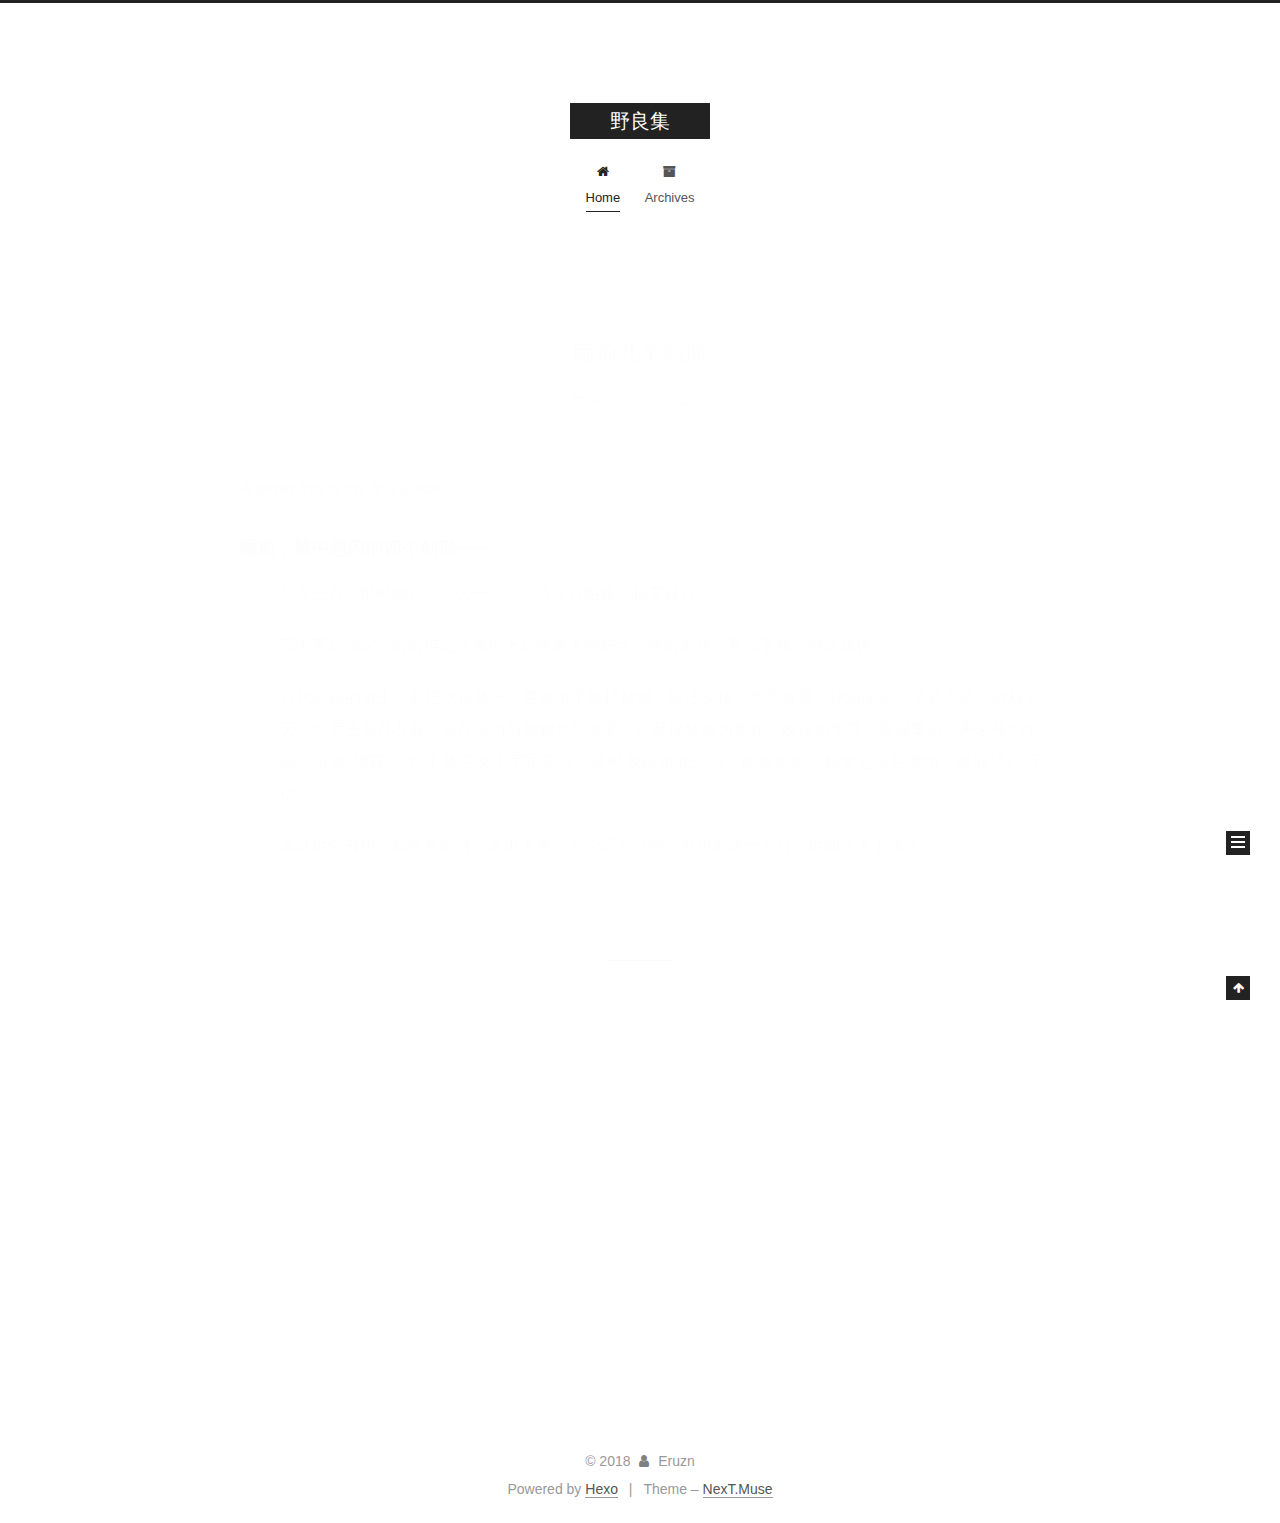
<file: index.html>
<!DOCTYPE html>












  


<html class="theme-next muse use-motion" lang="">
<head><meta name="generator" content="Hexo 3.8.0">
  <meta charset="UTF-8">
<meta http-equiv="X-UA-Compatible" content="IE=edge">
<meta name="viewport" content="width=device-width, initial-scale=1, maximum-scale=2">
<meta name="theme-color" content="#222">












<meta http-equiv="Cache-Control" content="no-transform">
<meta http-equiv="Cache-Control" content="no-siteapp">






















<link href="/lib/font-awesome/css/font-awesome.min.css?v=4.6.2" rel="stylesheet" type="text/css">

<link href="/css/main.css?v=6.5.0" rel="stylesheet" type="text/css">


  <link rel="apple-touch-icon" sizes="180x180" href="/images/apple-touch-icon-next.png?v=6.5.0">


  <link rel="icon" type="image/png" sizes="32x32" href="/images/favicon-32x32-next.png?v=6.5.0">


  <link rel="icon" type="image/png" sizes="16x16" href="/images/favicon-16x16-next.png?v=6.5.0">


  <link rel="mask-icon" href="/images/logo.svg?v=6.5.0" color="#222">









<script type="text/javascript" id="hexo.configurations">
  var NexT = window.NexT || {};
  var CONFIG = {
    root: '/',
    scheme: 'Muse',
    version: '6.5.0',
    sidebar: {"position":"left","display":"post","offset":12,"b2t":false,"scrollpercent":false,"onmobile":false},
    fancybox: false,
    fastclick: false,
    lazyload: false,
    tabs: true,
    motion: {"enable":true,"async":false,"transition":{"post_block":"fadeIn","post_header":"slideDownIn","post_body":"slideDownIn","coll_header":"slideLeftIn","sidebar":"slideUpIn"}},
    algolia: {
      applicationID: '',
      apiKey: '',
      indexName: '',
      hits: {"per_page":10},
      labels: {"input_placeholder":"Search for Posts","hits_empty":"We didn't find any results for the search: ${query}","hits_stats":"${hits} results found in ${time} ms"}
    }
  };
</script>


  




  <meta name="description" content="依然相信文字有灵。">
<meta property="og:type" content="website">
<meta property="og:title" content="野良集">
<meta property="og:url" content="http://yoursite.com/index.html">
<meta property="og:site_name" content="野良集">
<meta property="og:description" content="依然相信文字有灵。">
<meta property="og:locale" content="default">
<meta name="twitter:card" content="summary">
<meta name="twitter:title" content="野良集">
<meta name="twitter:description" content="依然相信文字有灵。">






  <link rel="canonical" href="http://yoursite.com/">



<script type="text/javascript" id="page.configurations">
  CONFIG.page = {
    sidebar: "",
  };
</script>

  <title>野良集</title>
  











  <noscript>
  <style type="text/css">
    .use-motion .motion-element,
    .use-motion .brand,
    .use-motion .menu-item,
    .sidebar-inner,
    .use-motion .post-block,
    .use-motion .pagination,
    .use-motion .comments,
    .use-motion .post-header,
    .use-motion .post-body,
    .use-motion .collection-title { opacity: initial; }

    .use-motion .logo,
    .use-motion .site-title,
    .use-motion .site-subtitle {
      opacity: initial;
      top: initial;
    }

    .use-motion {
      .logo-line-before i { left: initial; }
      .logo-line-after i { right: initial; }
    }
  </style>
</noscript>

</head>

<body itemscope="" itemtype="http://schema.org/WebPage" lang="default">

  
  
    
  

  <div class="container sidebar-position-left 
  page-home">
    <div class="headband"></div>

    <header id="header" class="header" itemscope="" itemtype="http://schema.org/WPHeader">
      <div class="header-inner"><div class="site-brand-wrapper">
  <div class="site-meta ">
    

    <div class="custom-logo-site-title">
      <a href="/" class="brand" rel="start">
        <span class="logo-line-before"><i></i></span>
        <span class="site-title">野良集</span>
        <span class="logo-line-after"><i></i></span>
      </a>
    </div>
    
  </div>

  <div class="site-nav-toggle">
    <button aria-label="Toggle navigation bar">
      <span class="btn-bar"></span>
      <span class="btn-bar"></span>
      <span class="btn-bar"></span>
    </button>
  </div>
</div>



<nav class="site-nav">
  
    <ul id="menu" class="menu">
      
        
        
        
          
          <li class="menu-item menu-item-home menu-item-active">

    
    
    
      
    

    

    <a href="/" rel="section"><i class="menu-item-icon fa fa-fw fa-home"></i> <br>Home</a>

  </li>
        
        
        
          
          <li class="menu-item menu-item-archives">

    
    
    
      
    

    

    <a href="/archives/" rel="section"><i class="menu-item-icon fa fa-fw fa-archive"></i> <br>Archives</a>

  </li>

      
      
    </ul>
  

  
    

  

  
</nav>



  



</div>
    </header>

    


    <main id="main" class="main">
      <div class="main-inner">
        <div class="content-wrap">
          
          <div id="content" class="content">
            
  <section id="posts" class="posts-expand">
    
      

  

  
  
  

  

  <article class="post post-type-normal" itemscope="" itemtype="http://schema.org/Article">
  
  
  
  <div class="post-block">
    <link itemprop="mainEntityOfPage" href="http://yoursite.com/2018/11/11/睡前几个刹那/">

    <span hidden itemprop="author" itemscope="" itemtype="http://schema.org/Person">
      <meta itemprop="name" content="Eruzn">
      <meta itemprop="description" content="依然相信文字有灵。">
      <meta itemprop="image" content="/images/avatar.gif">
    </span>

    <span hidden itemprop="publisher" itemscope="" itemtype="http://schema.org/Organization">
      <meta itemprop="name" content="野良集">
    </span>

    
      <header class="post-header">

        
        
          <h1 class="post-title" itemprop="name headline">
                
                
                <a href="/2018/11/11/睡前几个刹那/" class="post-title-link" itemprop="http://yoursite.com/index.html">睡前几个刹那</a>
              
            
          </h1>
        

        <div class="post-meta">
          <span class="post-time">

            
            
            

            
              <span class="post-meta-item-icon">
                <i class="fa fa-calendar-o"></i>
              </span>
              
                <span class="post-meta-item-text">Posted on</span>
              

              
                
              

              <time title="Created: 2018-11-11 22:57:40 / Modified: 23:46:42" itemprop="dateCreated datePublished" datetime="2018-11-11T22:57:40+08:00">2018-11-11</time>
            

            
              

              
            
          </span>

          

          
            
          

          
          

          

          

          

        </div>
      </header>
    

    
    
    
    <div class="post-body" itemprop="articleBody">

      
      

      
        
          
            <p> <em>Anyway,this is my first article.</em></p>
<h3 id="睡前，脑中忽闪的四个刹那——"><a href="#睡前，脑中忽闪的四个刹那——" class="headerlink" title="睡前，脑中忽闪的四个刹那——"></a>睡前，脑中忽闪的四个刹那——</h3><ul>
<li><p>想念三月，那时桃花，二人一马。马震实行困难，损害器官。</p>
</li>
<li><p>高渐离是酒保，时时惦记这条街上屁股最大的妇女，彼时击筑，意淫手感，创造旋律。</p>
</li>
<li><p>古代外国的勇士，斯巴达排第一，喜欢单手举起姑娘，跃过头顶，热烈做爱、沐浴阳光，子孙不济，政权早夭；而后当属拜占庭，同样崇尚与姑娘热烈做爱，可是视姑娘为草芥，奴役如牛马，重视繁衍，声名传到中国，叫做“拂菻”，亡于第三次十字军东征。适时我国南北分治，前途似锦，妇女还向往爱情，暧昧流行写信。</p>
</li>
<li><p>承认世俗有用，却依然刻薄。走出人堆，不说话五分钟，思想前进一个月。世间法大于佛法。</p>
</li>
</ul>

          
        
      
    </div>

    

    
    
    

    

    
       
    
    

    

    <footer class="post-footer">
      

      

      

      
      
        <div class="post-eof"></div>
      
    </footer>
  </div>
  
  
  
  </article>


    
      

  

  
  
  

  

  <article class="post post-type-normal" itemscope="" itemtype="http://schema.org/Article">
  
  
  
  <div class="post-block">
    <link itemprop="mainEntityOfPage" href="http://yoursite.com/2018/11/11/hello-world/">

    <span hidden itemprop="author" itemscope="" itemtype="http://schema.org/Person">
      <meta itemprop="name" content="Eruzn">
      <meta itemprop="description" content="依然相信文字有灵。">
      <meta itemprop="image" content="/images/avatar.gif">
    </span>

    <span hidden itemprop="publisher" itemscope="" itemtype="http://schema.org/Organization">
      <meta itemprop="name" content="野良集">
    </span>

    
      <header class="post-header">

        
        
          <h1 class="post-title" itemprop="name headline">
                
                
                <a href="/2018/11/11/hello-world/" class="post-title-link" itemprop="http://yoursite.com/index.html">Hello World</a>
              
            
          </h1>
        

        <div class="post-meta">
          <span class="post-time">

            
            
            

            
              <span class="post-meta-item-icon">
                <i class="fa fa-calendar-o"></i>
              </span>
              
                <span class="post-meta-item-text">Posted on</span>
              

              
                
              

              <time title="Created: 2018-11-11 11:46:50 / Modified: 12:51:26" itemprop="dateCreated datePublished" datetime="2018-11-11T11:46:50+08:00">2018-11-11</time>
            

            
              

              
            
          </span>

          

          
            
          

          
          

          

          

          

        </div>
      </header>
    

    
    
    
    <div class="post-body" itemprop="articleBody">

      
      

      
        
          
            <p><strong>This is my first page.</strong></p>
<h4 id="My-favorite-line-of-code"><a href="#My-favorite-line-of-code" class="headerlink" title="My favorite line of code"></a>My favorite line of code</h4><figure class="highlight bash"><table><tr><td class="gutter"><pre><span class="line">1</span><br></pre></td><td class="code"><pre><span class="line">$ hexo clean</span><br></pre></td></tr></table></figure>
<p>I will update regularly.</p>

          
        
      
    </div>

    

    
    
    

    

    
       
    
    

    

    <footer class="post-footer">
      

      

      

      
      
        <div class="post-eof"></div>
      
    </footer>
  </div>
  
  
  
  </article>


    
  </section>

  


          </div>
          

        </div>
        
          
  
  <div class="sidebar-toggle">
    <div class="sidebar-toggle-line-wrap">
      <span class="sidebar-toggle-line sidebar-toggle-line-first"></span>
      <span class="sidebar-toggle-line sidebar-toggle-line-middle"></span>
      <span class="sidebar-toggle-line sidebar-toggle-line-last"></span>
    </div>
  </div>

  <aside id="sidebar" class="sidebar">
    
    <div class="sidebar-inner">

      

      

      <section class="site-overview-wrap sidebar-panel sidebar-panel-active">
        <div class="site-overview">
          <div class="site-author motion-element" itemprop="author" itemscope="" itemtype="http://schema.org/Person">
            
              <p class="site-author-name" itemprop="name">Eruzn</p>
              <p class="site-description motion-element" itemprop="description">依然相信文字有灵。</p>
          </div>

          
            <nav class="site-state motion-element">
              
                <div class="site-state-item site-state-posts">
                
                  <a href="/archives/">
                
                    <span class="site-state-item-count">2</span>
                    <span class="site-state-item-name">posts</span>
                  </a>
                </div>
              

              

              
            </nav>
          

          

          

          

          
          

          
            
          
          

        </div>
      </section>

      

      

    </div>
  </aside>


        
      </div>
    </main>

    <footer id="footer" class="footer">
      <div class="footer-inner">
        <div class="copyright">&copy; <span itemprop="copyrightYear">2018</span>
  <span class="with-love" id="animate">
    <i class="fa fa-user"></i>
  </span>
  <span class="author" itemprop="copyrightHolder">Eruzn</span>

  

  
</div>


  <div class="powered-by">Powered by <a href="https://hexo.io" class="theme-link" rel="noopener" target="_blank">Hexo</a></div>



  <span class="post-meta-divider">|</span>



  <div class="theme-info">Theme – <a href="https://theme-next.org" class="theme-link" rel="noopener" target="_blank">NexT.Muse</a></div>




        








        
      </div>
    </footer>

    
      <div class="back-to-top">
        <i class="fa fa-arrow-up"></i>
        
      </div>
    

    
	
    

    
  </div>

  

<script type="text/javascript">
  if (Object.prototype.toString.call(window.Promise) !== '[object Function]') {
    window.Promise = null;
  }
</script>


























  
  
    <script type="text/javascript" src="/lib/jquery/index.js?v=2.1.3"></script>
  

  
  
    <script type="text/javascript" src="/lib/velocity/velocity.min.js?v=1.2.1"></script>
  

  
  
    <script type="text/javascript" src="/lib/velocity/velocity.ui.min.js?v=1.2.1"></script>
  


  


  <script type="text/javascript" src="/js/src/utils.js?v=6.5.0"></script>

  <script type="text/javascript" src="/js/src/motion.js?v=6.5.0"></script>



  
  

  

  


  <script type="text/javascript" src="/js/src/bootstrap.js?v=6.5.0"></script>



  



  










  





  

  

  

  

  

  
  

  

  

  

  

  

  

</body>
</html>
</file>
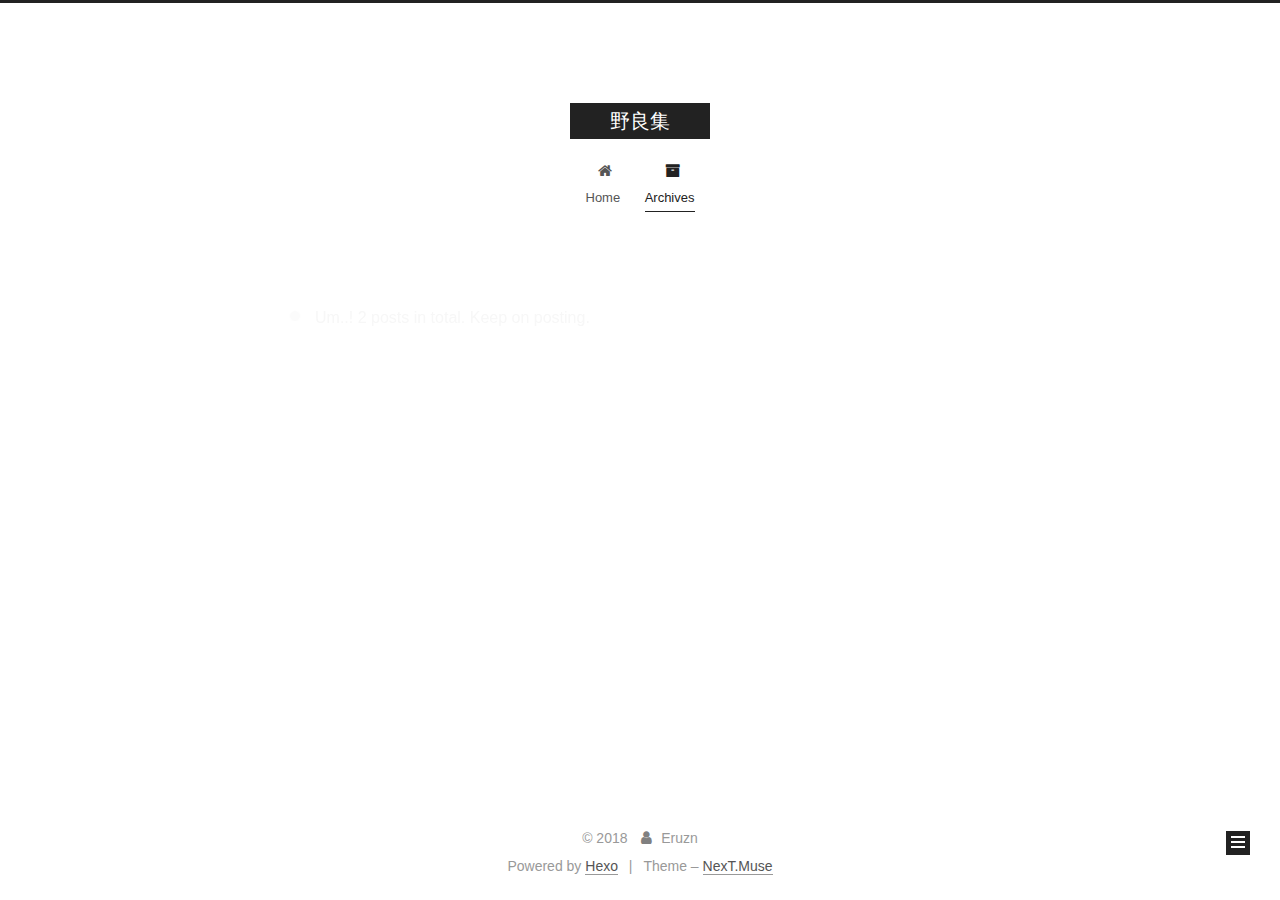
<file: archives/index.html>
<!DOCTYPE html>












  


<html class="theme-next muse use-motion" lang="">
<head><meta name="generator" content="Hexo 3.8.0">
  <meta charset="UTF-8">
<meta http-equiv="X-UA-Compatible" content="IE=edge">
<meta name="viewport" content="width=device-width, initial-scale=1, maximum-scale=2">
<meta name="theme-color" content="#222">












<meta http-equiv="Cache-Control" content="no-transform">
<meta http-equiv="Cache-Control" content="no-siteapp">






















<link href="/lib/font-awesome/css/font-awesome.min.css?v=4.6.2" rel="stylesheet" type="text/css">

<link href="/css/main.css?v=6.5.0" rel="stylesheet" type="text/css">


  <link rel="apple-touch-icon" sizes="180x180" href="/images/apple-touch-icon-next.png?v=6.5.0">


  <link rel="icon" type="image/png" sizes="32x32" href="/images/favicon-32x32-next.png?v=6.5.0">


  <link rel="icon" type="image/png" sizes="16x16" href="/images/favicon-16x16-next.png?v=6.5.0">


  <link rel="mask-icon" href="/images/logo.svg?v=6.5.0" color="#222">









<script type="text/javascript" id="hexo.configurations">
  var NexT = window.NexT || {};
  var CONFIG = {
    root: '/',
    scheme: 'Muse',
    version: '6.5.0',
    sidebar: {"position":"left","display":"post","offset":12,"b2t":false,"scrollpercent":false,"onmobile":false},
    fancybox: false,
    fastclick: false,
    lazyload: false,
    tabs: true,
    motion: {"enable":true,"async":false,"transition":{"post_block":"fadeIn","post_header":"slideDownIn","post_body":"slideDownIn","coll_header":"slideLeftIn","sidebar":"slideUpIn"}},
    algolia: {
      applicationID: '',
      apiKey: '',
      indexName: '',
      hits: {"per_page":10},
      labels: {"input_placeholder":"Search for Posts","hits_empty":"We didn't find any results for the search: ${query}","hits_stats":"${hits} results found in ${time} ms"}
    }
  };
</script>


  




  <meta name="description" content="依然相信文字有灵。">
<meta property="og:type" content="website">
<meta property="og:title" content="野良集">
<meta property="og:url" content="http://yoursite.com/archives/index.html">
<meta property="og:site_name" content="野良集">
<meta property="og:description" content="依然相信文字有灵。">
<meta property="og:locale" content="default">
<meta name="twitter:card" content="summary">
<meta name="twitter:title" content="野良集">
<meta name="twitter:description" content="依然相信文字有灵。">






  <link rel="canonical" href="http://yoursite.com/archives/">



<script type="text/javascript" id="page.configurations">
  CONFIG.page = {
    sidebar: "",
  };
</script>

  <title>Archive | 野良集</title>
  











  <noscript>
  <style type="text/css">
    .use-motion .motion-element,
    .use-motion .brand,
    .use-motion .menu-item,
    .sidebar-inner,
    .use-motion .post-block,
    .use-motion .pagination,
    .use-motion .comments,
    .use-motion .post-header,
    .use-motion .post-body,
    .use-motion .collection-title { opacity: initial; }

    .use-motion .logo,
    .use-motion .site-title,
    .use-motion .site-subtitle {
      opacity: initial;
      top: initial;
    }

    .use-motion {
      .logo-line-before i { left: initial; }
      .logo-line-after i { right: initial; }
    }
  </style>
</noscript>

</head>

<body itemscope="" itemtype="http://schema.org/WebPage" lang="default">

  
  
    
  

  <div class="container sidebar-position-left page-archive">
    <div class="headband"></div>

    <header id="header" class="header" itemscope="" itemtype="http://schema.org/WPHeader">
      <div class="header-inner"><div class="site-brand-wrapper">
  <div class="site-meta ">
    

    <div class="custom-logo-site-title">
      <a href="/" class="brand" rel="start">
        <span class="logo-line-before"><i></i></span>
        <span class="site-title">野良集</span>
        <span class="logo-line-after"><i></i></span>
      </a>
    </div>
    
  </div>

  <div class="site-nav-toggle">
    <button aria-label="Toggle navigation bar">
      <span class="btn-bar"></span>
      <span class="btn-bar"></span>
      <span class="btn-bar"></span>
    </button>
  </div>
</div>



<nav class="site-nav">
  
    <ul id="menu" class="menu">
      
        
        
        
          
          <li class="menu-item menu-item-home">

    
    
    
      
    

    

    <a href="/" rel="section"><i class="menu-item-icon fa fa-fw fa-home"></i> <br>Home</a>

  </li>
        
        
        
          
          <li class="menu-item menu-item-archives menu-item-active">

    
    
    
      
    

    

    <a href="/archives/" rel="section"><i class="menu-item-icon fa fa-fw fa-archive"></i> <br>Archives</a>

  </li>

      
      
    </ul>
  

  
    

    
    
      
      
    
      
      
    
    

  


  

  
</nav>



  



</div>
    </header>

    


    <main id="main" class="main">
      <div class="main-inner">
        <div class="content-wrap">
          
          <div id="content" class="content">
            

  
  
  
  <div class="post-block archive">
    <div id="posts" class="posts-collapse">
      <span class="archive-move-on"></span>

      
      <span class="archive-page-counter">
        
        
        
          
        
        Um..! 2 posts in total. Keep on posting.
      </span>
      

      

        
        
        

        
          
          <div class="collection-title">
            <h1 class="archive-year" id="archive-year-2018">2018</h1>
          </div>
        
        

        

  <article class="post post-type-normal" itemscope="" itemtype="http://schema.org/Article">
    <header class="post-header">

      <h2 class="post-title">
        
            <a class="post-title-link" href="/2018/11/11/睡前几个刹那/" itemprop="url">
              
                <span itemprop="name">睡前几个刹那</span>
              
            </a>
        
      </h2>

      <div class="post-meta">
        <time class="post-time" itemprop="dateCreated" datetime="2018-11-11T22:57:40+08:00" content="2018-11-11">
          11-11
        </time>
      </div>

    </header>
  </article>



      

        
        
        

        
        

        

  <article class="post post-type-normal" itemscope="" itemtype="http://schema.org/Article">
    <header class="post-header">

      <h2 class="post-title">
        
            <a class="post-title-link" href="/2018/11/11/hello-world/" itemprop="url">
              
                <span itemprop="name">Hello World</span>
              
            </a>
        
      </h2>

      <div class="post-meta">
        <time class="post-time" itemprop="dateCreated" datetime="2018-11-11T11:46:50+08:00" content="2018-11-11">
          11-11
        </time>
      </div>

    </header>
  </article>



      

    </div>
  </div>
  
  
  

  



          </div>
          

        </div>
        
          
  
  <div class="sidebar-toggle">
    <div class="sidebar-toggle-line-wrap">
      <span class="sidebar-toggle-line sidebar-toggle-line-first"></span>
      <span class="sidebar-toggle-line sidebar-toggle-line-middle"></span>
      <span class="sidebar-toggle-line sidebar-toggle-line-last"></span>
    </div>
  </div>

  <aside id="sidebar" class="sidebar">
    
    <div class="sidebar-inner">

      

      

      <section class="site-overview-wrap sidebar-panel sidebar-panel-active">
        <div class="site-overview">
          <div class="site-author motion-element" itemprop="author" itemscope="" itemtype="http://schema.org/Person">
            
              <p class="site-author-name" itemprop="name">Eruzn</p>
              <p class="site-description motion-element" itemprop="description">依然相信文字有灵。</p>
          </div>

          
            <nav class="site-state motion-element">
              
                <div class="site-state-item site-state-posts">
                
                  <a href="/archives/">
                
                    <span class="site-state-item-count">2</span>
                    <span class="site-state-item-name">posts</span>
                  </a>
                </div>
              

              

              
            </nav>
          

          

          

          

          
          

          
            
          
          

        </div>
      </section>

      

      

    </div>
  </aside>


        
      </div>
    </main>

    <footer id="footer" class="footer">
      <div class="footer-inner">
        <div class="copyright">&copy; <span itemprop="copyrightYear">2018</span>
  <span class="with-love" id="animate">
    <i class="fa fa-user"></i>
  </span>
  <span class="author" itemprop="copyrightHolder">Eruzn</span>

  

  
</div>


  <div class="powered-by">Powered by <a href="https://hexo.io" class="theme-link" rel="noopener" target="_blank">Hexo</a></div>



  <span class="post-meta-divider">|</span>



  <div class="theme-info">Theme – <a href="https://theme-next.org" class="theme-link" rel="noopener" target="_blank">NexT.Muse</a></div>




        








        
      </div>
    </footer>

    
      <div class="back-to-top">
        <i class="fa fa-arrow-up"></i>
        
      </div>
    

    
	
    

    
  </div>

  

<script type="text/javascript">
  if (Object.prototype.toString.call(window.Promise) !== '[object Function]') {
    window.Promise = null;
  }
</script>


























  
  
    <script type="text/javascript" src="/lib/jquery/index.js?v=2.1.3"></script>
  

  
  
    <script type="text/javascript" src="/lib/velocity/velocity.min.js?v=1.2.1"></script>
  

  
  
    <script type="text/javascript" src="/lib/velocity/velocity.ui.min.js?v=1.2.1"></script>
  


  


  <script type="text/javascript" src="/js/src/utils.js?v=6.5.0"></script>

  <script type="text/javascript" src="/js/src/motion.js?v=6.5.0"></script>



  
  

  

  


  <script type="text/javascript" src="/js/src/bootstrap.js?v=6.5.0"></script>



  



  










  





  

  

  

  

  

  
  

  

  

  

  

  

  

</body>
</html>
</file>
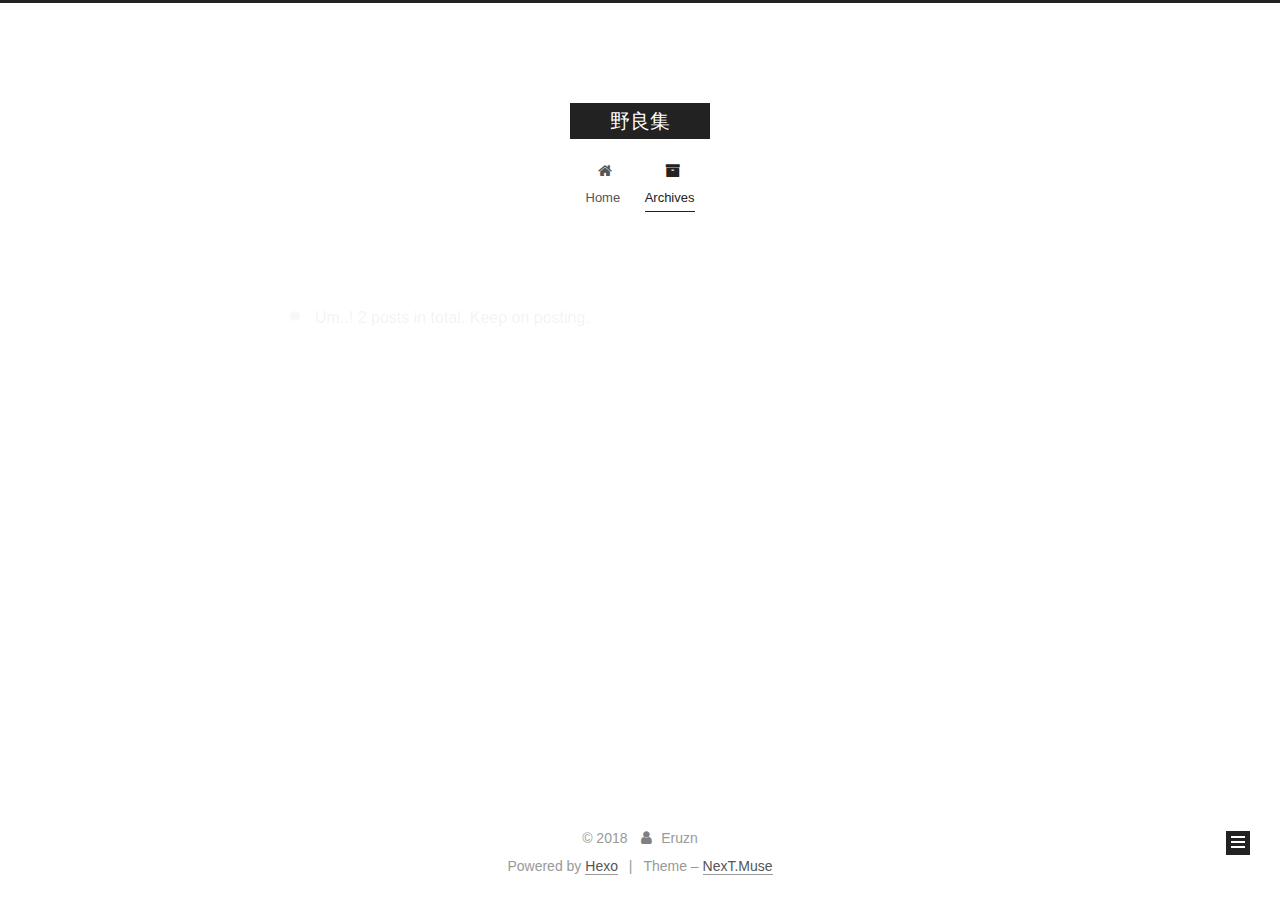
<file: archives/2018/index.html>
<!DOCTYPE html>












  


<html class="theme-next muse use-motion" lang="">
<head><meta name="generator" content="Hexo 3.8.0">
  <meta charset="UTF-8">
<meta http-equiv="X-UA-Compatible" content="IE=edge">
<meta name="viewport" content="width=device-width, initial-scale=1, maximum-scale=2">
<meta name="theme-color" content="#222">












<meta http-equiv="Cache-Control" content="no-transform">
<meta http-equiv="Cache-Control" content="no-siteapp">






















<link href="/lib/font-awesome/css/font-awesome.min.css?v=4.6.2" rel="stylesheet" type="text/css">

<link href="/css/main.css?v=6.5.0" rel="stylesheet" type="text/css">


  <link rel="apple-touch-icon" sizes="180x180" href="/images/apple-touch-icon-next.png?v=6.5.0">


  <link rel="icon" type="image/png" sizes="32x32" href="/images/favicon-32x32-next.png?v=6.5.0">


  <link rel="icon" type="image/png" sizes="16x16" href="/images/favicon-16x16-next.png?v=6.5.0">


  <link rel="mask-icon" href="/images/logo.svg?v=6.5.0" color="#222">









<script type="text/javascript" id="hexo.configurations">
  var NexT = window.NexT || {};
  var CONFIG = {
    root: '/',
    scheme: 'Muse',
    version: '6.5.0',
    sidebar: {"position":"left","display":"post","offset":12,"b2t":false,"scrollpercent":false,"onmobile":false},
    fancybox: false,
    fastclick: false,
    lazyload: false,
    tabs: true,
    motion: {"enable":true,"async":false,"transition":{"post_block":"fadeIn","post_header":"slideDownIn","post_body":"slideDownIn","coll_header":"slideLeftIn","sidebar":"slideUpIn"}},
    algolia: {
      applicationID: '',
      apiKey: '',
      indexName: '',
      hits: {"per_page":10},
      labels: {"input_placeholder":"Search for Posts","hits_empty":"We didn't find any results for the search: ${query}","hits_stats":"${hits} results found in ${time} ms"}
    }
  };
</script>


  




  <meta name="description" content="依然相信文字有灵。">
<meta property="og:type" content="website">
<meta property="og:title" content="野良集">
<meta property="og:url" content="http://yoursite.com/archives/2018/index.html">
<meta property="og:site_name" content="野良集">
<meta property="og:description" content="依然相信文字有灵。">
<meta property="og:locale" content="default">
<meta name="twitter:card" content="summary">
<meta name="twitter:title" content="野良集">
<meta name="twitter:description" content="依然相信文字有灵。">






  <link rel="canonical" href="http://yoursite.com/archives/2018/">



<script type="text/javascript" id="page.configurations">
  CONFIG.page = {
    sidebar: "",
  };
</script>

  <title>Archive | 野良集</title>
  











  <noscript>
  <style type="text/css">
    .use-motion .motion-element,
    .use-motion .brand,
    .use-motion .menu-item,
    .sidebar-inner,
    .use-motion .post-block,
    .use-motion .pagination,
    .use-motion .comments,
    .use-motion .post-header,
    .use-motion .post-body,
    .use-motion .collection-title { opacity: initial; }

    .use-motion .logo,
    .use-motion .site-title,
    .use-motion .site-subtitle {
      opacity: initial;
      top: initial;
    }

    .use-motion {
      .logo-line-before i { left: initial; }
      .logo-line-after i { right: initial; }
    }
  </style>
</noscript>

</head>

<body itemscope="" itemtype="http://schema.org/WebPage" lang="default">

  
  
    
  

  <div class="container sidebar-position-left page-archive">
    <div class="headband"></div>

    <header id="header" class="header" itemscope="" itemtype="http://schema.org/WPHeader">
      <div class="header-inner"><div class="site-brand-wrapper">
  <div class="site-meta ">
    

    <div class="custom-logo-site-title">
      <a href="/" class="brand" rel="start">
        <span class="logo-line-before"><i></i></span>
        <span class="site-title">野良集</span>
        <span class="logo-line-after"><i></i></span>
      </a>
    </div>
    
  </div>

  <div class="site-nav-toggle">
    <button aria-label="Toggle navigation bar">
      <span class="btn-bar"></span>
      <span class="btn-bar"></span>
      <span class="btn-bar"></span>
    </button>
  </div>
</div>



<nav class="site-nav">
  
    <ul id="menu" class="menu">
      
        
        
        
          
          <li class="menu-item menu-item-home">

    
    
    
      
    

    

    <a href="/" rel="section"><i class="menu-item-icon fa fa-fw fa-home"></i> <br>Home</a>

  </li>
        
        
        
          
          <li class="menu-item menu-item-archives menu-item-active">

    
    
    
      
    

    

    <a href="/archives/" rel="section"><i class="menu-item-icon fa fa-fw fa-archive"></i> <br>Archives</a>

  </li>

      
      
    </ul>
  

  
    

    
    
      
      
    
      
      
    
    

  


  

  
</nav>



  



</div>
    </header>

    


    <main id="main" class="main">
      <div class="main-inner">
        <div class="content-wrap">
          
          <div id="content" class="content">
            

  
  
  
  <div class="post-block archive">
    <div id="posts" class="posts-collapse">
      <span class="archive-move-on"></span>

      
      <span class="archive-page-counter">
        
        
        
          
        
        Um..! 2 posts in total. Keep on posting.
      </span>
      

      

        
        
        

        
          
          <div class="collection-title">
            <h1 class="archive-year" id="archive-year-2018">2018</h1>
          </div>
        
        

        

  <article class="post post-type-normal" itemscope="" itemtype="http://schema.org/Article">
    <header class="post-header">

      <h2 class="post-title">
        
            <a class="post-title-link" href="/2018/11/11/睡前几个刹那/" itemprop="url">
              
                <span itemprop="name">睡前几个刹那</span>
              
            </a>
        
      </h2>

      <div class="post-meta">
        <time class="post-time" itemprop="dateCreated" datetime="2018-11-11T22:57:40+08:00" content="2018-11-11">
          11-11
        </time>
      </div>

    </header>
  </article>



      

        
        
        

        
        

        

  <article class="post post-type-normal" itemscope="" itemtype="http://schema.org/Article">
    <header class="post-header">

      <h2 class="post-title">
        
            <a class="post-title-link" href="/2018/11/11/hello-world/" itemprop="url">
              
                <span itemprop="name">Hello World</span>
              
            </a>
        
      </h2>

      <div class="post-meta">
        <time class="post-time" itemprop="dateCreated" datetime="2018-11-11T11:46:50+08:00" content="2018-11-11">
          11-11
        </time>
      </div>

    </header>
  </article>



      

    </div>
  </div>
  
  
  

  



          </div>
          

        </div>
        
          
  
  <div class="sidebar-toggle">
    <div class="sidebar-toggle-line-wrap">
      <span class="sidebar-toggle-line sidebar-toggle-line-first"></span>
      <span class="sidebar-toggle-line sidebar-toggle-line-middle"></span>
      <span class="sidebar-toggle-line sidebar-toggle-line-last"></span>
    </div>
  </div>

  <aside id="sidebar" class="sidebar">
    
    <div class="sidebar-inner">

      

      

      <section class="site-overview-wrap sidebar-panel sidebar-panel-active">
        <div class="site-overview">
          <div class="site-author motion-element" itemprop="author" itemscope="" itemtype="http://schema.org/Person">
            
              <p class="site-author-name" itemprop="name">Eruzn</p>
              <p class="site-description motion-element" itemprop="description">依然相信文字有灵。</p>
          </div>

          
            <nav class="site-state motion-element">
              
                <div class="site-state-item site-state-posts">
                
                  <a href="/archives/">
                
                    <span class="site-state-item-count">2</span>
                    <span class="site-state-item-name">posts</span>
                  </a>
                </div>
              

              

              
            </nav>
          

          

          

          

          
          

          
            
          
          

        </div>
      </section>

      

      

    </div>
  </aside>


        
      </div>
    </main>

    <footer id="footer" class="footer">
      <div class="footer-inner">
        <div class="copyright">&copy; <span itemprop="copyrightYear">2018</span>
  <span class="with-love" id="animate">
    <i class="fa fa-user"></i>
  </span>
  <span class="author" itemprop="copyrightHolder">Eruzn</span>

  

  
</div>


  <div class="powered-by">Powered by <a href="https://hexo.io" class="theme-link" rel="noopener" target="_blank">Hexo</a></div>



  <span class="post-meta-divider">|</span>



  <div class="theme-info">Theme – <a href="https://theme-next.org" class="theme-link" rel="noopener" target="_blank">NexT.Muse</a></div>




        








        
      </div>
    </footer>

    
      <div class="back-to-top">
        <i class="fa fa-arrow-up"></i>
        
      </div>
    

    
	
    

    
  </div>

  

<script type="text/javascript">
  if (Object.prototype.toString.call(window.Promise) !== '[object Function]') {
    window.Promise = null;
  }
</script>


























  
  
    <script type="text/javascript" src="/lib/jquery/index.js?v=2.1.3"></script>
  

  
  
    <script type="text/javascript" src="/lib/velocity/velocity.min.js?v=1.2.1"></script>
  

  
  
    <script type="text/javascript" src="/lib/velocity/velocity.ui.min.js?v=1.2.1"></script>
  


  


  <script type="text/javascript" src="/js/src/utils.js?v=6.5.0"></script>

  <script type="text/javascript" src="/js/src/motion.js?v=6.5.0"></script>



  
  

  

  


  <script type="text/javascript" src="/js/src/bootstrap.js?v=6.5.0"></script>



  



  










  





  

  

  

  

  

  
  

  

  

  

  

  

  

</body>
</html>
</file>
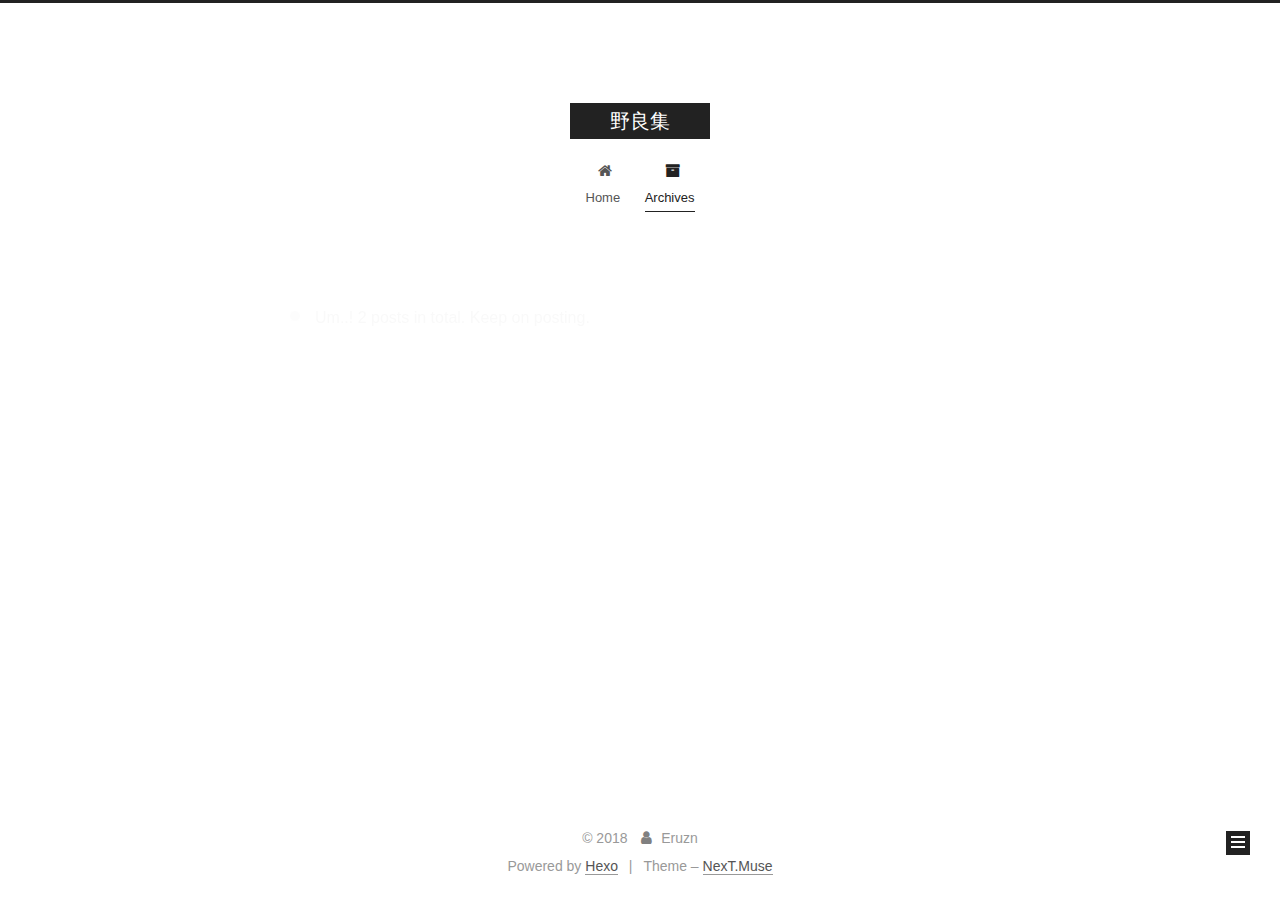
<file: archives/2018/11/index.html>
<!DOCTYPE html>












  


<html class="theme-next muse use-motion" lang="">
<head><meta name="generator" content="Hexo 3.8.0">
  <meta charset="UTF-8">
<meta http-equiv="X-UA-Compatible" content="IE=edge">
<meta name="viewport" content="width=device-width, initial-scale=1, maximum-scale=2">
<meta name="theme-color" content="#222">












<meta http-equiv="Cache-Control" content="no-transform">
<meta http-equiv="Cache-Control" content="no-siteapp">






















<link href="/lib/font-awesome/css/font-awesome.min.css?v=4.6.2" rel="stylesheet" type="text/css">

<link href="/css/main.css?v=6.5.0" rel="stylesheet" type="text/css">


  <link rel="apple-touch-icon" sizes="180x180" href="/images/apple-touch-icon-next.png?v=6.5.0">


  <link rel="icon" type="image/png" sizes="32x32" href="/images/favicon-32x32-next.png?v=6.5.0">


  <link rel="icon" type="image/png" sizes="16x16" href="/images/favicon-16x16-next.png?v=6.5.0">


  <link rel="mask-icon" href="/images/logo.svg?v=6.5.0" color="#222">









<script type="text/javascript" id="hexo.configurations">
  var NexT = window.NexT || {};
  var CONFIG = {
    root: '/',
    scheme: 'Muse',
    version: '6.5.0',
    sidebar: {"position":"left","display":"post","offset":12,"b2t":false,"scrollpercent":false,"onmobile":false},
    fancybox: false,
    fastclick: false,
    lazyload: false,
    tabs: true,
    motion: {"enable":true,"async":false,"transition":{"post_block":"fadeIn","post_header":"slideDownIn","post_body":"slideDownIn","coll_header":"slideLeftIn","sidebar":"slideUpIn"}},
    algolia: {
      applicationID: '',
      apiKey: '',
      indexName: '',
      hits: {"per_page":10},
      labels: {"input_placeholder":"Search for Posts","hits_empty":"We didn't find any results for the search: ${query}","hits_stats":"${hits} results found in ${time} ms"}
    }
  };
</script>


  




  <meta name="description" content="依然相信文字有灵。">
<meta property="og:type" content="website">
<meta property="og:title" content="野良集">
<meta property="og:url" content="http://yoursite.com/archives/2018/11/index.html">
<meta property="og:site_name" content="野良集">
<meta property="og:description" content="依然相信文字有灵。">
<meta property="og:locale" content="default">
<meta name="twitter:card" content="summary">
<meta name="twitter:title" content="野良集">
<meta name="twitter:description" content="依然相信文字有灵。">






  <link rel="canonical" href="http://yoursite.com/archives/2018/11/">



<script type="text/javascript" id="page.configurations">
  CONFIG.page = {
    sidebar: "",
  };
</script>

  <title>Archive | 野良集</title>
  











  <noscript>
  <style type="text/css">
    .use-motion .motion-element,
    .use-motion .brand,
    .use-motion .menu-item,
    .sidebar-inner,
    .use-motion .post-block,
    .use-motion .pagination,
    .use-motion .comments,
    .use-motion .post-header,
    .use-motion .post-body,
    .use-motion .collection-title { opacity: initial; }

    .use-motion .logo,
    .use-motion .site-title,
    .use-motion .site-subtitle {
      opacity: initial;
      top: initial;
    }

    .use-motion {
      .logo-line-before i { left: initial; }
      .logo-line-after i { right: initial; }
    }
  </style>
</noscript>

</head>

<body itemscope="" itemtype="http://schema.org/WebPage" lang="default">

  
  
    
  

  <div class="container sidebar-position-left page-archive">
    <div class="headband"></div>

    <header id="header" class="header" itemscope="" itemtype="http://schema.org/WPHeader">
      <div class="header-inner"><div class="site-brand-wrapper">
  <div class="site-meta ">
    

    <div class="custom-logo-site-title">
      <a href="/" class="brand" rel="start">
        <span class="logo-line-before"><i></i></span>
        <span class="site-title">野良集</span>
        <span class="logo-line-after"><i></i></span>
      </a>
    </div>
    
  </div>

  <div class="site-nav-toggle">
    <button aria-label="Toggle navigation bar">
      <span class="btn-bar"></span>
      <span class="btn-bar"></span>
      <span class="btn-bar"></span>
    </button>
  </div>
</div>



<nav class="site-nav">
  
    <ul id="menu" class="menu">
      
        
        
        
          
          <li class="menu-item menu-item-home">

    
    
    
      
    

    

    <a href="/" rel="section"><i class="menu-item-icon fa fa-fw fa-home"></i> <br>Home</a>

  </li>
        
        
        
          
          <li class="menu-item menu-item-archives menu-item-active">

    
    
    
      
    

    

    <a href="/archives/" rel="section"><i class="menu-item-icon fa fa-fw fa-archive"></i> <br>Archives</a>

  </li>

      
      
    </ul>
  

  
    

    
    
      
      
    
      
      
    
    

  


  

  
</nav>



  



</div>
    </header>

    


    <main id="main" class="main">
      <div class="main-inner">
        <div class="content-wrap">
          
          <div id="content" class="content">
            

  
  
  
  <div class="post-block archive">
    <div id="posts" class="posts-collapse">
      <span class="archive-move-on"></span>

      
      <span class="archive-page-counter">
        
        
        
          
        
        Um..! 2 posts in total. Keep on posting.
      </span>
      

      

        
        
        

        
          
          <div class="collection-title">
            <h1 class="archive-year" id="archive-year-2018">2018</h1>
          </div>
        
        

        

  <article class="post post-type-normal" itemscope="" itemtype="http://schema.org/Article">
    <header class="post-header">

      <h2 class="post-title">
        
            <a class="post-title-link" href="/2018/11/11/睡前几个刹那/" itemprop="url">
              
                <span itemprop="name">睡前几个刹那</span>
              
            </a>
        
      </h2>

      <div class="post-meta">
        <time class="post-time" itemprop="dateCreated" datetime="2018-11-11T22:57:40+08:00" content="2018-11-11">
          11-11
        </time>
      </div>

    </header>
  </article>



      

        
        
        

        
        

        

  <article class="post post-type-normal" itemscope="" itemtype="http://schema.org/Article">
    <header class="post-header">

      <h2 class="post-title">
        
            <a class="post-title-link" href="/2018/11/11/hello-world/" itemprop="url">
              
                <span itemprop="name">Hello World</span>
              
            </a>
        
      </h2>

      <div class="post-meta">
        <time class="post-time" itemprop="dateCreated" datetime="2018-11-11T11:46:50+08:00" content="2018-11-11">
          11-11
        </time>
      </div>

    </header>
  </article>



      

    </div>
  </div>
  
  
  

  



          </div>
          

        </div>
        
          
  
  <div class="sidebar-toggle">
    <div class="sidebar-toggle-line-wrap">
      <span class="sidebar-toggle-line sidebar-toggle-line-first"></span>
      <span class="sidebar-toggle-line sidebar-toggle-line-middle"></span>
      <span class="sidebar-toggle-line sidebar-toggle-line-last"></span>
    </div>
  </div>

  <aside id="sidebar" class="sidebar">
    
    <div class="sidebar-inner">

      

      

      <section class="site-overview-wrap sidebar-panel sidebar-panel-active">
        <div class="site-overview">
          <div class="site-author motion-element" itemprop="author" itemscope="" itemtype="http://schema.org/Person">
            
              <p class="site-author-name" itemprop="name">Eruzn</p>
              <p class="site-description motion-element" itemprop="description">依然相信文字有灵。</p>
          </div>

          
            <nav class="site-state motion-element">
              
                <div class="site-state-item site-state-posts">
                
                  <a href="/archives/">
                
                    <span class="site-state-item-count">2</span>
                    <span class="site-state-item-name">posts</span>
                  </a>
                </div>
              

              

              
            </nav>
          

          

          

          

          
          

          
            
          
          

        </div>
      </section>

      

      

    </div>
  </aside>


        
      </div>
    </main>

    <footer id="footer" class="footer">
      <div class="footer-inner">
        <div class="copyright">&copy; <span itemprop="copyrightYear">2018</span>
  <span class="with-love" id="animate">
    <i class="fa fa-user"></i>
  </span>
  <span class="author" itemprop="copyrightHolder">Eruzn</span>

  

  
</div>


  <div class="powered-by">Powered by <a href="https://hexo.io" class="theme-link" rel="noopener" target="_blank">Hexo</a></div>



  <span class="post-meta-divider">|</span>



  <div class="theme-info">Theme – <a href="https://theme-next.org" class="theme-link" rel="noopener" target="_blank">NexT.Muse</a></div>




        








        
      </div>
    </footer>

    
      <div class="back-to-top">
        <i class="fa fa-arrow-up"></i>
        
      </div>
    

    
	
    

    
  </div>

  

<script type="text/javascript">
  if (Object.prototype.toString.call(window.Promise) !== '[object Function]') {
    window.Promise = null;
  }
</script>


























  
  
    <script type="text/javascript" src="/lib/jquery/index.js?v=2.1.3"></script>
  

  
  
    <script type="text/javascript" src="/lib/velocity/velocity.min.js?v=1.2.1"></script>
  

  
  
    <script type="text/javascript" src="/lib/velocity/velocity.ui.min.js?v=1.2.1"></script>
  


  


  <script type="text/javascript" src="/js/src/utils.js?v=6.5.0"></script>

  <script type="text/javascript" src="/js/src/motion.js?v=6.5.0"></script>



  
  

  

  


  <script type="text/javascript" src="/js/src/bootstrap.js?v=6.5.0"></script>



  



  










  





  

  

  

  

  

  
  

  

  

  

  

  

  

</body>
</html>
</file>
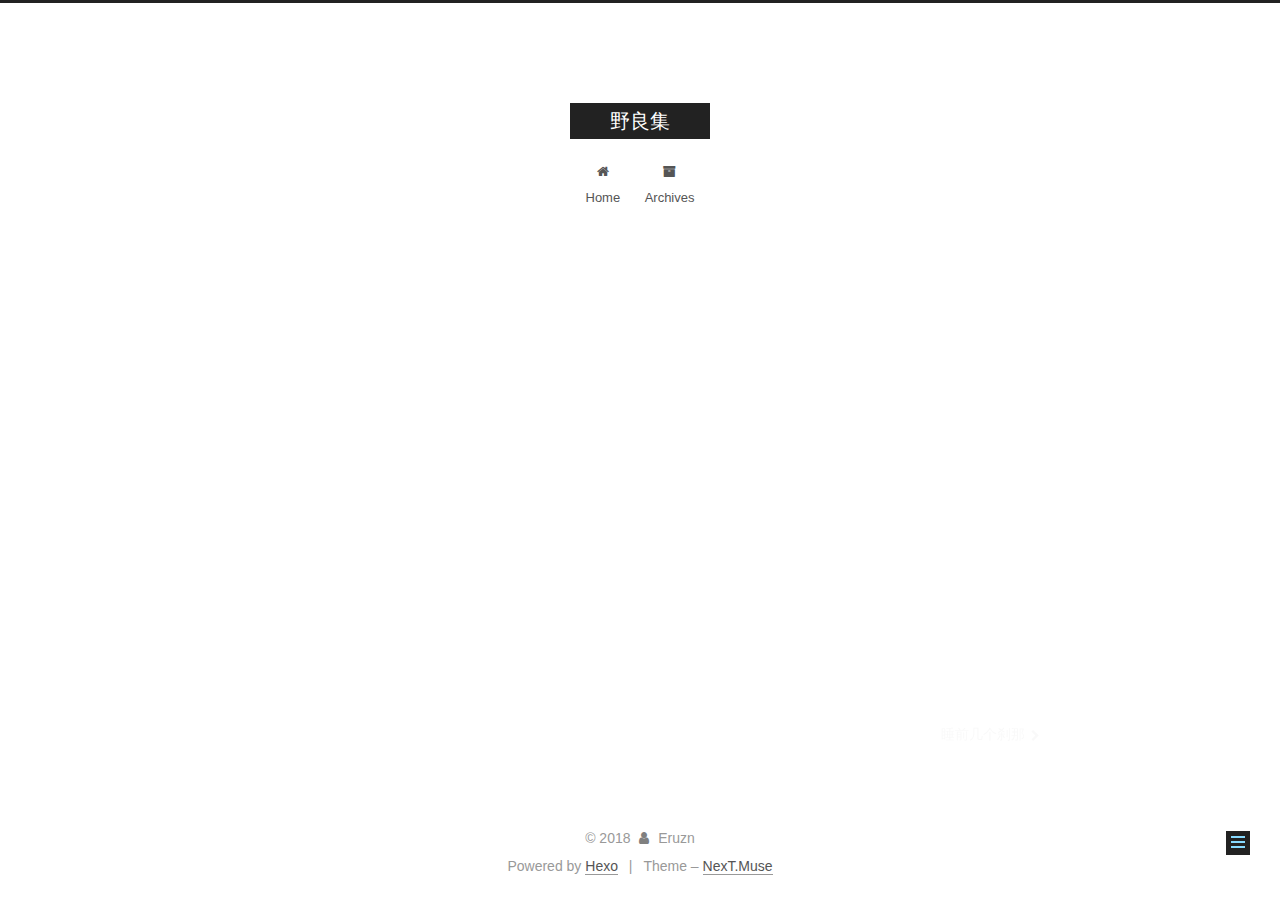
<file: 2018/11/11/hello-world/index.html>
<!DOCTYPE html>












  


<html class="theme-next muse use-motion" lang="">
<head><meta name="generator" content="Hexo 3.8.0">
  <meta charset="UTF-8">
<meta http-equiv="X-UA-Compatible" content="IE=edge">
<meta name="viewport" content="width=device-width, initial-scale=1, maximum-scale=2">
<meta name="theme-color" content="#222">












<meta http-equiv="Cache-Control" content="no-transform">
<meta http-equiv="Cache-Control" content="no-siteapp">






















<link href="/lib/font-awesome/css/font-awesome.min.css?v=4.6.2" rel="stylesheet" type="text/css">

<link href="/css/main.css?v=6.5.0" rel="stylesheet" type="text/css">


  <link rel="apple-touch-icon" sizes="180x180" href="/images/apple-touch-icon-next.png?v=6.5.0">


  <link rel="icon" type="image/png" sizes="32x32" href="/images/favicon-32x32-next.png?v=6.5.0">


  <link rel="icon" type="image/png" sizes="16x16" href="/images/favicon-16x16-next.png?v=6.5.0">


  <link rel="mask-icon" href="/images/logo.svg?v=6.5.0" color="#222">









<script type="text/javascript" id="hexo.configurations">
  var NexT = window.NexT || {};
  var CONFIG = {
    root: '/',
    scheme: 'Muse',
    version: '6.5.0',
    sidebar: {"position":"left","display":"post","offset":12,"b2t":false,"scrollpercent":false,"onmobile":false},
    fancybox: false,
    fastclick: false,
    lazyload: false,
    tabs: true,
    motion: {"enable":true,"async":false,"transition":{"post_block":"fadeIn","post_header":"slideDownIn","post_body":"slideDownIn","coll_header":"slideLeftIn","sidebar":"slideUpIn"}},
    algolia: {
      applicationID: '',
      apiKey: '',
      indexName: '',
      hits: {"per_page":10},
      labels: {"input_placeholder":"Search for Posts","hits_empty":"We didn't find any results for the search: ${query}","hits_stats":"${hits} results found in ${time} ms"}
    }
  };
</script>


  




  <meta name="description" content="This is my first page. My favorite line of code1$ hexo clean I will update regularly.">
<meta property="og:type" content="article">
<meta property="og:title" content="Hello World">
<meta property="og:url" content="http://yoursite.com/2018/11/11/hello-world/index.html">
<meta property="og:site_name" content="野良集">
<meta property="og:description" content="This is my first page. My favorite line of code1$ hexo clean I will update regularly.">
<meta property="og:locale" content="default">
<meta property="og:updated_time" content="2018-11-11T04:51:26.532Z">
<meta name="twitter:card" content="summary">
<meta name="twitter:title" content="Hello World">
<meta name="twitter:description" content="This is my first page. My favorite line of code1$ hexo clean I will update regularly.">






  <link rel="canonical" href="http://yoursite.com/2018/11/11/hello-world/">



<script type="text/javascript" id="page.configurations">
  CONFIG.page = {
    sidebar: "",
  };
</script>

  <title>Hello World | 野良集</title>
  











  <noscript>
  <style type="text/css">
    .use-motion .motion-element,
    .use-motion .brand,
    .use-motion .menu-item,
    .sidebar-inner,
    .use-motion .post-block,
    .use-motion .pagination,
    .use-motion .comments,
    .use-motion .post-header,
    .use-motion .post-body,
    .use-motion .collection-title { opacity: initial; }

    .use-motion .logo,
    .use-motion .site-title,
    .use-motion .site-subtitle {
      opacity: initial;
      top: initial;
    }

    .use-motion {
      .logo-line-before i { left: initial; }
      .logo-line-after i { right: initial; }
    }
  </style>
</noscript>

</head>

<body itemscope="" itemtype="http://schema.org/WebPage" lang="default">

  
  
    
  

  <div class="container sidebar-position-left page-post-detail">
    <div class="headband"></div>

    <header id="header" class="header" itemscope="" itemtype="http://schema.org/WPHeader">
      <div class="header-inner"><div class="site-brand-wrapper">
  <div class="site-meta ">
    

    <div class="custom-logo-site-title">
      <a href="/" class="brand" rel="start">
        <span class="logo-line-before"><i></i></span>
        <span class="site-title">野良集</span>
        <span class="logo-line-after"><i></i></span>
      </a>
    </div>
    
  </div>

  <div class="site-nav-toggle">
    <button aria-label="Toggle navigation bar">
      <span class="btn-bar"></span>
      <span class="btn-bar"></span>
      <span class="btn-bar"></span>
    </button>
  </div>
</div>



<nav class="site-nav">
  
    <ul id="menu" class="menu">
      
        
        
        
          
          <li class="menu-item menu-item-home">

    
    
    
      
    

    

    <a href="/" rel="section"><i class="menu-item-icon fa fa-fw fa-home"></i> <br>Home</a>

  </li>
        
        
        
          
          <li class="menu-item menu-item-archives">

    
    
    
      
    

    

    <a href="/archives/" rel="section"><i class="menu-item-icon fa fa-fw fa-archive"></i> <br>Archives</a>

  </li>

      
      
    </ul>
  

  
    

  

  
</nav>



  



</div>
    </header>

    


    <main id="main" class="main">
      <div class="main-inner">
        <div class="content-wrap">
          
          <div id="content" class="content">
            

  <div id="posts" class="posts-expand">
    

  

  
  
  

  

  <article class="post post-type-normal" itemscope="" itemtype="http://schema.org/Article">
  
  
  
  <div class="post-block">
    <link itemprop="mainEntityOfPage" href="http://yoursite.com/2018/11/11/hello-world/">

    <span hidden itemprop="author" itemscope="" itemtype="http://schema.org/Person">
      <meta itemprop="name" content="Eruzn">
      <meta itemprop="description" content="依然相信文字有灵。">
      <meta itemprop="image" content="/images/avatar.gif">
    </span>

    <span hidden itemprop="publisher" itemscope="" itemtype="http://schema.org/Organization">
      <meta itemprop="name" content="野良集">
    </span>

    
      <header class="post-header">

        
        
          <h1 class="post-title" itemprop="name headline">Hello World
              
            
          </h1>
        

        <div class="post-meta">
          <span class="post-time">

            
            
            

            
              <span class="post-meta-item-icon">
                <i class="fa fa-calendar-o"></i>
              </span>
              
                <span class="post-meta-item-text">Posted on</span>
              

              
                
              

              <time title="Created: 2018-11-11 11:46:50 / Modified: 12:51:26" itemprop="dateCreated datePublished" datetime="2018-11-11T11:46:50+08:00">2018-11-11</time>
            

            
              

              
            
          </span>

          

          
            
          

          
          

          

          

          

        </div>
      </header>
    

    
    
    
    <div class="post-body" itemprop="articleBody">

      
      

      
        <p><strong>This is my first page.</strong></p>
<h4 id="My-favorite-line-of-code"><a href="#My-favorite-line-of-code" class="headerlink" title="My favorite line of code"></a>My favorite line of code</h4><figure class="highlight bash"><table><tr><td class="gutter"><pre><span class="line">1</span><br></pre></td><td class="code"><pre><span class="line">$ hexo clean</span><br></pre></td></tr></table></figure>
<p>I will update regularly.</p>

      
    </div>

    

    
    
    

    

    
       
    
    

    

    <footer class="post-footer">
      

      
      
      

      
        <div class="post-nav">
          <div class="post-nav-next post-nav-item">
            
          </div>

          <span class="post-nav-divider"></span>

          <div class="post-nav-prev post-nav-item">
            
              <a href="/2018/11/11/睡前几个刹那/" rel="prev" title="睡前几个刹那">
                睡前几个刹那 <i class="fa fa-chevron-right"></i>
              </a>
            
          </div>
        </div>
      

      
      
    </footer>
  </div>
  
  
  
  </article>


  </div>


          </div>
          

  



        </div>
        
          
  
  <div class="sidebar-toggle">
    <div class="sidebar-toggle-line-wrap">
      <span class="sidebar-toggle-line sidebar-toggle-line-first"></span>
      <span class="sidebar-toggle-line sidebar-toggle-line-middle"></span>
      <span class="sidebar-toggle-line sidebar-toggle-line-last"></span>
    </div>
  </div>

  <aside id="sidebar" class="sidebar">
    
    <div class="sidebar-inner">

      

      
        <ul class="sidebar-nav motion-element">
          <li class="sidebar-nav-toc sidebar-nav-active" data-target="post-toc-wrap">
            Table of Contents
          </li>
          <li class="sidebar-nav-overview" data-target="site-overview-wrap">
            Overview
          </li>
        </ul>
      

      <section class="site-overview-wrap sidebar-panel">
        <div class="site-overview">
          <div class="site-author motion-element" itemprop="author" itemscope="" itemtype="http://schema.org/Person">
            
              <p class="site-author-name" itemprop="name">Eruzn</p>
              <p class="site-description motion-element" itemprop="description">依然相信文字有灵。</p>
          </div>

          
            <nav class="site-state motion-element">
              
                <div class="site-state-item site-state-posts">
                
                  <a href="/archives/">
                
                    <span class="site-state-item-count">2</span>
                    <span class="site-state-item-name">posts</span>
                  </a>
                </div>
              

              

              
            </nav>
          

          

          

          

          
          

          
            
          
          

        </div>
      </section>

      
      <!--noindex-->
        <section class="post-toc-wrap motion-element sidebar-panel sidebar-panel-active">
          <div class="post-toc">

            
              
            

            
              <div class="post-toc-content"><ol class="nav"><li class="nav-item nav-level-4"><a class="nav-link" href="#My-favorite-line-of-code"><span class="nav-number">1.</span> <span class="nav-text">My favorite line of code</span></a></li></ol></div>
            

          </div>
        </section>
      <!--/noindex-->
      

      

    </div>
  </aside>


        
      </div>
    </main>

    <footer id="footer" class="footer">
      <div class="footer-inner">
        <div class="copyright">&copy; <span itemprop="copyrightYear">2018</span>
  <span class="with-love" id="animate">
    <i class="fa fa-user"></i>
  </span>
  <span class="author" itemprop="copyrightHolder">Eruzn</span>

  

  
</div>


  <div class="powered-by">Powered by <a href="https://hexo.io" class="theme-link" rel="noopener" target="_blank">Hexo</a></div>



  <span class="post-meta-divider">|</span>



  <div class="theme-info">Theme – <a href="https://theme-next.org" class="theme-link" rel="noopener" target="_blank">NexT.Muse</a></div>




        








        
      </div>
    </footer>

    
      <div class="back-to-top">
        <i class="fa fa-arrow-up"></i>
        
      </div>
    

    
	
    

    
  </div>

  

<script type="text/javascript">
  if (Object.prototype.toString.call(window.Promise) !== '[object Function]') {
    window.Promise = null;
  }
</script>


























  
  
    <script type="text/javascript" src="/lib/jquery/index.js?v=2.1.3"></script>
  

  
  
    <script type="text/javascript" src="/lib/velocity/velocity.min.js?v=1.2.1"></script>
  

  
  
    <script type="text/javascript" src="/lib/velocity/velocity.ui.min.js?v=1.2.1"></script>
  


  


  <script type="text/javascript" src="/js/src/utils.js?v=6.5.0"></script>

  <script type="text/javascript" src="/js/src/motion.js?v=6.5.0"></script>



  
  

  
  <script type="text/javascript" src="/js/src/scrollspy.js?v=6.5.0"></script>
<script type="text/javascript" src="/js/src/post-details.js?v=6.5.0"></script>



  


  <script type="text/javascript" src="/js/src/bootstrap.js?v=6.5.0"></script>



  



  










  





  

  

  

  

  

  
  

  

  

  

  

  

  

</body>
</html>
</file>
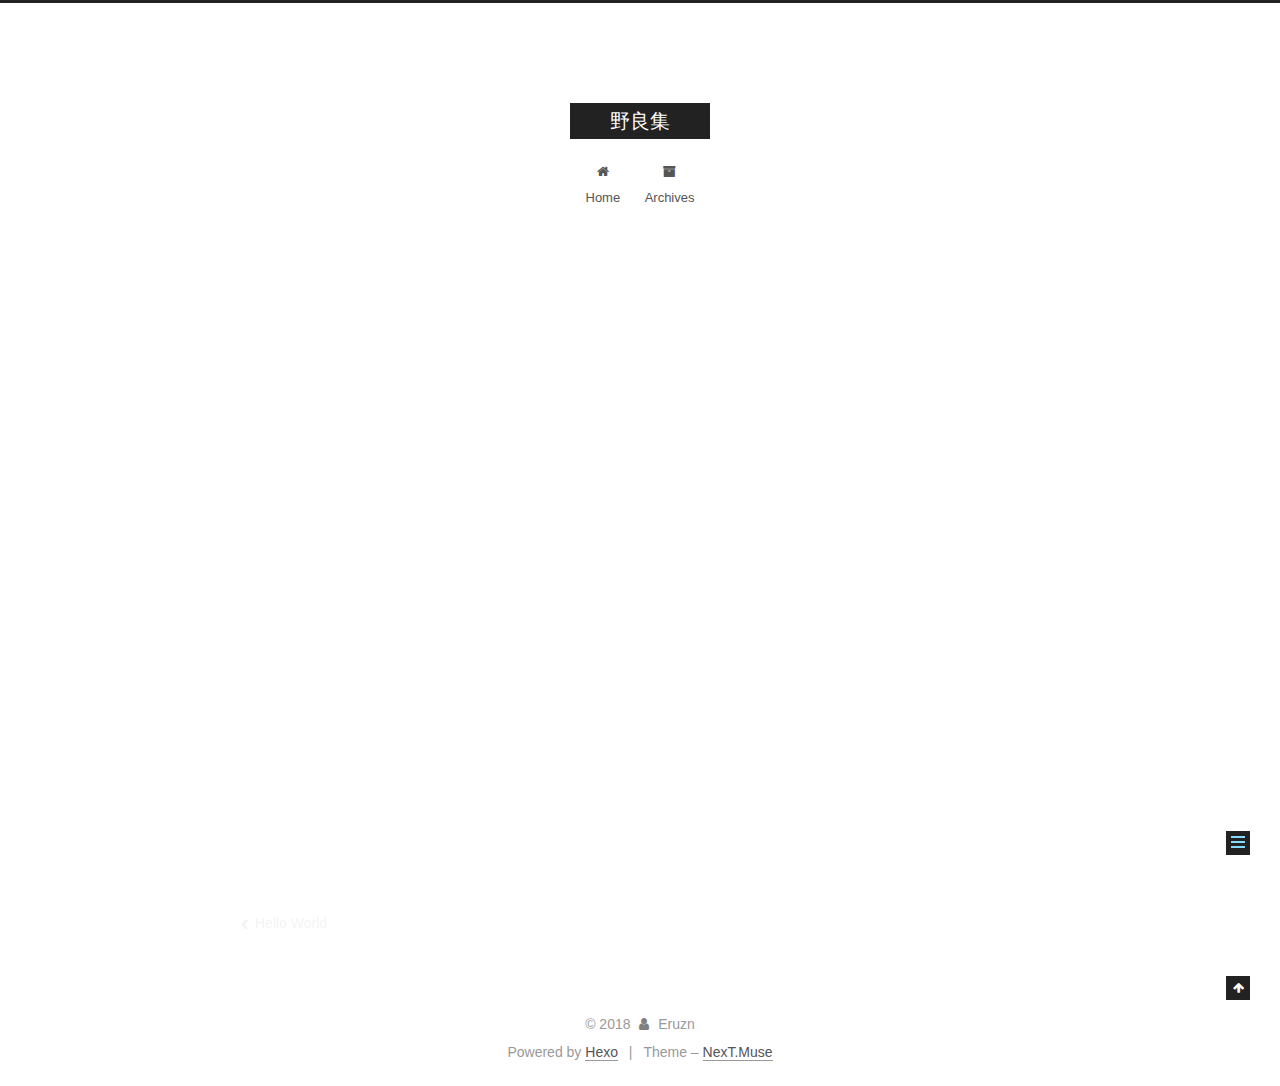
<file: 2018/11/11/睡前几个刹那/index.html>
<!DOCTYPE html>












  


<html class="theme-next muse use-motion" lang="">
<head><meta name="generator" content="Hexo 3.8.0">
  <meta charset="UTF-8">
<meta http-equiv="X-UA-Compatible" content="IE=edge">
<meta name="viewport" content="width=device-width, initial-scale=1, maximum-scale=2">
<meta name="theme-color" content="#222">












<meta http-equiv="Cache-Control" content="no-transform">
<meta http-equiv="Cache-Control" content="no-siteapp">






















<link href="/lib/font-awesome/css/font-awesome.min.css?v=4.6.2" rel="stylesheet" type="text/css">

<link href="/css/main.css?v=6.5.0" rel="stylesheet" type="text/css">


  <link rel="apple-touch-icon" sizes="180x180" href="/images/apple-touch-icon-next.png?v=6.5.0">


  <link rel="icon" type="image/png" sizes="32x32" href="/images/favicon-32x32-next.png?v=6.5.0">


  <link rel="icon" type="image/png" sizes="16x16" href="/images/favicon-16x16-next.png?v=6.5.0">


  <link rel="mask-icon" href="/images/logo.svg?v=6.5.0" color="#222">









<script type="text/javascript" id="hexo.configurations">
  var NexT = window.NexT || {};
  var CONFIG = {
    root: '/',
    scheme: 'Muse',
    version: '6.5.0',
    sidebar: {"position":"left","display":"post","offset":12,"b2t":false,"scrollpercent":false,"onmobile":false},
    fancybox: false,
    fastclick: false,
    lazyload: false,
    tabs: true,
    motion: {"enable":true,"async":false,"transition":{"post_block":"fadeIn","post_header":"slideDownIn","post_body":"slideDownIn","coll_header":"slideLeftIn","sidebar":"slideUpIn"}},
    algolia: {
      applicationID: '',
      apiKey: '',
      indexName: '',
      hits: {"per_page":10},
      labels: {"input_placeholder":"Search for Posts","hits_empty":"We didn't find any results for the search: ${query}","hits_stats":"${hits} results found in ${time} ms"}
    }
  };
</script>


  




  <meta name="description" content="Anyway,this is my first article. 睡前，脑中忽闪的四个刹那—— 想念三月，那时桃花，二人一马。马震实行困难，损害器官。  高渐离是酒保，时时惦记这条街上屁股最大的妇女，彼时击筑，意淫手感，创造旋律。  古代外国的勇士，斯巴达排第一，喜欢单手举起姑娘，跃过头顶，热烈做爱、沐浴阳光，子孙不济，政权早夭；而后当属拜占庭，同样崇尚与姑娘热烈做爱，可是视姑娘为草芥，奴役如牛">
<meta property="og:type" content="article">
<meta property="og:title" content="睡前几个刹那">
<meta property="og:url" content="http://yoursite.com/2018/11/11/睡前几个刹那/index.html">
<meta property="og:site_name" content="野良集">
<meta property="og:description" content="Anyway,this is my first article. 睡前，脑中忽闪的四个刹那—— 想念三月，那时桃花，二人一马。马震实行困难，损害器官。  高渐离是酒保，时时惦记这条街上屁股最大的妇女，彼时击筑，意淫手感，创造旋律。  古代外国的勇士，斯巴达排第一，喜欢单手举起姑娘，跃过头顶，热烈做爱、沐浴阳光，子孙不济，政权早夭；而后当属拜占庭，同样崇尚与姑娘热烈做爱，可是视姑娘为草芥，奴役如牛">
<meta property="og:locale" content="default">
<meta property="og:updated_time" content="2018-11-11T15:46:42.034Z">
<meta name="twitter:card" content="summary">
<meta name="twitter:title" content="睡前几个刹那">
<meta name="twitter:description" content="Anyway,this is my first article. 睡前，脑中忽闪的四个刹那—— 想念三月，那时桃花，二人一马。马震实行困难，损害器官。  高渐离是酒保，时时惦记这条街上屁股最大的妇女，彼时击筑，意淫手感，创造旋律。  古代外国的勇士，斯巴达排第一，喜欢单手举起姑娘，跃过头顶，热烈做爱、沐浴阳光，子孙不济，政权早夭；而后当属拜占庭，同样崇尚与姑娘热烈做爱，可是视姑娘为草芥，奴役如牛">






  <link rel="canonical" href="http://yoursite.com/2018/11/11/睡前几个刹那/">



<script type="text/javascript" id="page.configurations">
  CONFIG.page = {
    sidebar: "",
  };
</script>

  <title>睡前几个刹那 | 野良集</title>
  











  <noscript>
  <style type="text/css">
    .use-motion .motion-element,
    .use-motion .brand,
    .use-motion .menu-item,
    .sidebar-inner,
    .use-motion .post-block,
    .use-motion .pagination,
    .use-motion .comments,
    .use-motion .post-header,
    .use-motion .post-body,
    .use-motion .collection-title { opacity: initial; }

    .use-motion .logo,
    .use-motion .site-title,
    .use-motion .site-subtitle {
      opacity: initial;
      top: initial;
    }

    .use-motion {
      .logo-line-before i { left: initial; }
      .logo-line-after i { right: initial; }
    }
  </style>
</noscript>

</head>

<body itemscope="" itemtype="http://schema.org/WebPage" lang="default">

  
  
    
  

  <div class="container sidebar-position-left page-post-detail">
    <div class="headband"></div>

    <header id="header" class="header" itemscope="" itemtype="http://schema.org/WPHeader">
      <div class="header-inner"><div class="site-brand-wrapper">
  <div class="site-meta ">
    

    <div class="custom-logo-site-title">
      <a href="/" class="brand" rel="start">
        <span class="logo-line-before"><i></i></span>
        <span class="site-title">野良集</span>
        <span class="logo-line-after"><i></i></span>
      </a>
    </div>
    
  </div>

  <div class="site-nav-toggle">
    <button aria-label="Toggle navigation bar">
      <span class="btn-bar"></span>
      <span class="btn-bar"></span>
      <span class="btn-bar"></span>
    </button>
  </div>
</div>



<nav class="site-nav">
  
    <ul id="menu" class="menu">
      
        
        
        
          
          <li class="menu-item menu-item-home">

    
    
    
      
    

    

    <a href="/" rel="section"><i class="menu-item-icon fa fa-fw fa-home"></i> <br>Home</a>

  </li>
        
        
        
          
          <li class="menu-item menu-item-archives">

    
    
    
      
    

    

    <a href="/archives/" rel="section"><i class="menu-item-icon fa fa-fw fa-archive"></i> <br>Archives</a>

  </li>

      
      
    </ul>
  

  
    

  

  
</nav>



  



</div>
    </header>

    


    <main id="main" class="main">
      <div class="main-inner">
        <div class="content-wrap">
          
          <div id="content" class="content">
            

  <div id="posts" class="posts-expand">
    

  

  
  
  

  

  <article class="post post-type-normal" itemscope="" itemtype="http://schema.org/Article">
  
  
  
  <div class="post-block">
    <link itemprop="mainEntityOfPage" href="http://yoursite.com/2018/11/11/睡前几个刹那/">

    <span hidden itemprop="author" itemscope="" itemtype="http://schema.org/Person">
      <meta itemprop="name" content="Eruzn">
      <meta itemprop="description" content="依然相信文字有灵。">
      <meta itemprop="image" content="/images/avatar.gif">
    </span>

    <span hidden itemprop="publisher" itemscope="" itemtype="http://schema.org/Organization">
      <meta itemprop="name" content="野良集">
    </span>

    
      <header class="post-header">

        
        
          <h1 class="post-title" itemprop="name headline">睡前几个刹那
              
            
          </h1>
        

        <div class="post-meta">
          <span class="post-time">

            
            
            

            
              <span class="post-meta-item-icon">
                <i class="fa fa-calendar-o"></i>
              </span>
              
                <span class="post-meta-item-text">Posted on</span>
              

              
                
              

              <time title="Created: 2018-11-11 22:57:40 / Modified: 23:46:42" itemprop="dateCreated datePublished" datetime="2018-11-11T22:57:40+08:00">2018-11-11</time>
            

            
              

              
            
          </span>

          

          
            
          

          
          

          

          

          

        </div>
      </header>
    

    
    
    
    <div class="post-body" itemprop="articleBody">

      
      

      
        <p> <em>Anyway,this is my first article.</em></p>
<h3 id="睡前，脑中忽闪的四个刹那——"><a href="#睡前，脑中忽闪的四个刹那——" class="headerlink" title="睡前，脑中忽闪的四个刹那——"></a>睡前，脑中忽闪的四个刹那——</h3><ul>
<li><p>想念三月，那时桃花，二人一马。马震实行困难，损害器官。</p>
</li>
<li><p>高渐离是酒保，时时惦记这条街上屁股最大的妇女，彼时击筑，意淫手感，创造旋律。</p>
</li>
<li><p>古代外国的勇士，斯巴达排第一，喜欢单手举起姑娘，跃过头顶，热烈做爱、沐浴阳光，子孙不济，政权早夭；而后当属拜占庭，同样崇尚与姑娘热烈做爱，可是视姑娘为草芥，奴役如牛马，重视繁衍，声名传到中国，叫做“拂菻”，亡于第三次十字军东征。适时我国南北分治，前途似锦，妇女还向往爱情，暧昧流行写信。</p>
</li>
<li><p>承认世俗有用，却依然刻薄。走出人堆，不说话五分钟，思想前进一个月。世间法大于佛法。</p>
</li>
</ul>

      
    </div>

    

    
    
    

    

    
       
    
    

    

    <footer class="post-footer">
      

      
      
      

      
        <div class="post-nav">
          <div class="post-nav-next post-nav-item">
            
              <a href="/2018/11/11/hello-world/" rel="next" title="Hello World">
                <i class="fa fa-chevron-left"></i> Hello World
              </a>
            
          </div>

          <span class="post-nav-divider"></span>

          <div class="post-nav-prev post-nav-item">
            
          </div>
        </div>
      

      
      
    </footer>
  </div>
  
  
  
  </article>


  </div>


          </div>
          

  



        </div>
        
          
  
  <div class="sidebar-toggle">
    <div class="sidebar-toggle-line-wrap">
      <span class="sidebar-toggle-line sidebar-toggle-line-first"></span>
      <span class="sidebar-toggle-line sidebar-toggle-line-middle"></span>
      <span class="sidebar-toggle-line sidebar-toggle-line-last"></span>
    </div>
  </div>

  <aside id="sidebar" class="sidebar">
    
    <div class="sidebar-inner">

      

      
        <ul class="sidebar-nav motion-element">
          <li class="sidebar-nav-toc sidebar-nav-active" data-target="post-toc-wrap">
            Table of Contents
          </li>
          <li class="sidebar-nav-overview" data-target="site-overview-wrap">
            Overview
          </li>
        </ul>
      

      <section class="site-overview-wrap sidebar-panel">
        <div class="site-overview">
          <div class="site-author motion-element" itemprop="author" itemscope="" itemtype="http://schema.org/Person">
            
              <p class="site-author-name" itemprop="name">Eruzn</p>
              <p class="site-description motion-element" itemprop="description">依然相信文字有灵。</p>
          </div>

          
            <nav class="site-state motion-element">
              
                <div class="site-state-item site-state-posts">
                
                  <a href="/archives/">
                
                    <span class="site-state-item-count">2</span>
                    <span class="site-state-item-name">posts</span>
                  </a>
                </div>
              

              

              
            </nav>
          

          

          

          

          
          

          
            
          
          

        </div>
      </section>

      
      <!--noindex-->
        <section class="post-toc-wrap motion-element sidebar-panel sidebar-panel-active">
          <div class="post-toc">

            
              
            

            
              <div class="post-toc-content"><ol class="nav"><li class="nav-item nav-level-3"><a class="nav-link" href="#睡前，脑中忽闪的四个刹那——"><span class="nav-number">1.</span> <span class="nav-text">睡前，脑中忽闪的四个刹那——</span></a></li></ol></div>
            

          </div>
        </section>
      <!--/noindex-->
      

      

    </div>
  </aside>


        
      </div>
    </main>

    <footer id="footer" class="footer">
      <div class="footer-inner">
        <div class="copyright">&copy; <span itemprop="copyrightYear">2018</span>
  <span class="with-love" id="animate">
    <i class="fa fa-user"></i>
  </span>
  <span class="author" itemprop="copyrightHolder">Eruzn</span>

  

  
</div>


  <div class="powered-by">Powered by <a href="https://hexo.io" class="theme-link" rel="noopener" target="_blank">Hexo</a></div>



  <span class="post-meta-divider">|</span>



  <div class="theme-info">Theme – <a href="https://theme-next.org" class="theme-link" rel="noopener" target="_blank">NexT.Muse</a></div>




        








        
      </div>
    </footer>

    
      <div class="back-to-top">
        <i class="fa fa-arrow-up"></i>
        
      </div>
    

    
	
    

    
  </div>

  

<script type="text/javascript">
  if (Object.prototype.toString.call(window.Promise) !== '[object Function]') {
    window.Promise = null;
  }
</script>


























  
  
    <script type="text/javascript" src="/lib/jquery/index.js?v=2.1.3"></script>
  

  
  
    <script type="text/javascript" src="/lib/velocity/velocity.min.js?v=1.2.1"></script>
  

  
  
    <script type="text/javascript" src="/lib/velocity/velocity.ui.min.js?v=1.2.1"></script>
  


  


  <script type="text/javascript" src="/js/src/utils.js?v=6.5.0"></script>

  <script type="text/javascript" src="/js/src/motion.js?v=6.5.0"></script>



  
  

  
  <script type="text/javascript" src="/js/src/scrollspy.js?v=6.5.0"></script>
<script type="text/javascript" src="/js/src/post-details.js?v=6.5.0"></script>



  


  <script type="text/javascript" src="/js/src/bootstrap.js?v=6.5.0"></script>



  



  










  





  

  

  

  

  

  
  

  

  

  

  

  

  

</body>
</html>
</file>
<file: css/main.css>
/* normalize.css v3.0.2 | MIT License | git.io/normalize */
html {
  font-family: sans-serif; /* 1 */
  -ms-text-size-adjust: 100%; /* 2 */
  -webkit-text-size-adjust: 100%; /* 2 */
}
body {
  margin: 0;
}
article,
aside,
details,
figcaption,
figure,
footer,
header,
hgroup,
main,
menu,
nav,
section,
summary {
  display: block;
}
audio,
canvas,
progress,
video {
  display: inline-block; /* 1 */
  vertical-align: baseline; /* 2 */
}
audio:not([controls]) {
  display: none;
  height: 0;
}
[hidden],
template {
  display: none;
}
a {
  background-color: transparent;
}
a:active,
a:hover {
  outline: 0;
}
abbr[title] {
  border-bottom: 1px dotted;
}
b,
strong {
  font-weight: bold;
}
dfn {
  font-style: italic;
}
h1 {
  font-size: 2em;
  margin: 0.67em 0;
}
mark {
  background: #ff0;
  color: #000;
}
small {
  font-size: 80%;
}
sub,
sup {
  font-size: 75%;
  line-height: 0;
  position: relative;
  vertical-align: baseline;
}
sup {
  top: -0.5em;
}
sub {
  bottom: -0.25em;
}
img {
  border: 0;
}
svg:not(:root) {
  overflow: hidden;
}
figure {
  margin: 1em 40px;
}
hr {
  -moz-box-sizing: content-box;
  box-sizing: content-box;
  height: 0;
}
pre {
  overflow: auto;
}
code,
kbd,
pre,
samp {
  font-family: monospace, monospace;
  font-size: 1em;
}
button,
input,
optgroup,
select,
textarea {
  color: inherit; /* 1 */
  font: inherit; /* 2 */
  margin: 0; /* 3 */
}
button {
  overflow: visible;
}
button,
select {
  text-transform: none;
}
button,
html input[type="button"],
input[type="reset"],
input[type="submit"] {
  -webkit-appearance: button; /* 2 */
  cursor: pointer; /* 3 */
}
button[disabled],
html input[disabled] {
  cursor: default;
}
button::-moz-focus-inner,
input::-moz-focus-inner {
  border: 0;
  padding: 0;
}
input {
  line-height: normal;
}
input[type="checkbox"],
input[type="radio"] {
  box-sizing: border-box; /* 1 */
  padding: 0; /* 2 */
}
input[type="number"]::-webkit-inner-spin-button,
input[type="number"]::-webkit-outer-spin-button {
  height: auto;
}
input[type="search"] {
  -webkit-appearance: textfield; /* 1 */
  -moz-box-sizing: content-box;
  -webkit-box-sizing: content-box; /* 2 */
  box-sizing: content-box;
}
input[type="search"]::-webkit-search-cancel-button,
input[type="search"]::-webkit-search-decoration {
  -webkit-appearance: none;
}
fieldset {
  border: 1px solid #c0c0c0;
  margin: 0 2px;
  padding: 0.35em 0.625em 0.75em;
}
legend {
  border: 0; /* 1 */
  padding: 0; /* 2 */
}
textarea {
  overflow: auto;
}
optgroup {
  font-weight: bold;
}
table {
  border-collapse: collapse;
  border-spacing: 0;
}
td,
th {
  padding: 0;
}
::selection {
  background: #262a30;
  color: #fff;
}
body {
  position: relative;
  font-family: 'Lato', "PingFang SC", "Microsoft YaHei", sans-serif;
  font-size: 14px;
  line-height: 2;
  color: #555;
  background: #fff;
}
@media (max-width: 767px) {
  body {
    padding-right: 0 !important;
  }
}
@media (min-width: 768px) and (max-width: 991px) {
  body {
    padding-right: 0 !important;
  }
}
@media (min-width: 1200px) {
  body {
    font-size: 16px;
  }
}
h1,
h2,
h3,
h4,
h5,
h6 {
  margin: 0;
  padding: 0;
  font-weight: bold;
  line-height: 1.5;
  font-family: 'Lato', "PingFang SC", "Microsoft YaHei", sans-serif;
}
h1,
h2,
h3,
h4,
h5,
h6 {
  margin: 20px 0 15px;
}
h1 {
  font-size: 22px;
}
@media (max-width: 767px) {
  h1 {
    font-size: 18px;
  }
}
h2 {
  font-size: 20px;
}
@media (max-width: 767px) {
  h2 {
    font-size: 16px;
  }
}
h3 {
  font-size: 18px;
}
@media (max-width: 767px) {
  h3 {
    font-size: 14px;
  }
}
h4 {
  font-size: 16px;
}
@media (max-width: 767px) {
  h4 {
    font-size: 12px;
  }
}
h5 {
  font-size: 14px;
}
@media (max-width: 767px) {
  h5 {
    font-size: 10px;
  }
}
h6 {
  font-size: 12px;
}
@media (max-width: 767px) {
  h6 {
    font-size: 8px;
  }
}
p {
  margin: 0 0 20px 0;
}
a,
span.exturl {
  overflow-wrap: break-word;
  word-wrap: break-word;
  background-color: transparent;
  color: #555;
  text-decoration: none;
  outline: none;
  border-bottom: 1px solid #999;
  cursor: pointer;
}
a:hover,
span.exturl:hover {
  color: #222;
  border-bottom-color: #222;
}
blockquote {
  margin: 0;
  padding: 0;
}
img {
  display: block;
  margin: auto;
  max-width: 100%;
  height: auto;
}
hr {
  margin: 40px 0;
  height: 3px;
  border: none;
  background-color: #ddd;
  background-image: repeating-linear-gradient(-45deg, #fff, #fff 4px, transparent 4px, transparent 8px);
}
blockquote {
  padding: 0 15px;
  color: #666;
  border-left: 4px solid #ddd;
}
blockquote cite::before {
  content: "-";
  padding: 0 5px;
}
dt {
  font-weight: 700;
}
dd {
  margin: 0;
  padding: 0;
}
kbd {
  border: 1px solid #ccc;
  border-radius: 0.2em;
  box-shadow: 0.1em 0.1em 0.2em rgba(0,0,0,0.1);
  background-color: #f9f9f9;
  font-family: inherit;
  background-image: -webkit-linear-gradient(top, #eee, #fff, #eee);
  padding: 0.1em 0.3em;
  white-space: nowrap;
}
.text-left {
  text-align: left;
}
.text-center {
  text-align: center;
}
.text-right {
  text-align: right;
}
.text-justify {
  text-align: justify;
}
.text-nowrap {
  white-space: nowrap;
}
.text-lowercase {
  text-transform: lowercase;
}
.text-uppercase {
  text-transform: uppercase;
}
.text-capitalize {
  text-transform: capitalize;
}
.center-block {
  display: block;
  margin-left: auto;
  margin-right: auto;
}
.clearfix:before,
.clearfix:after {
  content: " ";
  display: table;
}
.clearfix:after {
  clear: both;
}
.pullquote {
  width: 45%;
}
.pullquote.left {
  float: left;
  margin-left: 5px;
  margin-right: 10px;
}
.pullquote.right {
  float: right;
  margin-left: 10px;
  margin-right: 5px;
}
.affix.affix.affix {
  position: fixed;
}
.translation {
  margin-top: -20px;
  font-size: 14px;
  color: #999;
}
.scrollbar-measure {
  width: 100px;
  height: 100px;
  overflow: scroll;
  position: absolute;
  top: -9999px;
}
.use-motion .motion-element {
  opacity: 0;
}
table {
  margin: 20px 0;
  width: 100%;
  border-collapse: collapse;
  border-spacing: 0;
  border: 1px solid #ddd;
  font-size: 14px;
  word-break: break-all;
}
table>tbody>tr:nth-of-type(odd) {
  background-color: #f9f9f9;
}
table>tbody>tr:hover {
  background-color: #f5f5f5;
}
caption,
th,
td {
  padding: 8px;
  text-align: left;
  vertical-align: middle;
  font-weight: normal;
}
th,
td {
  border-bottom: 3px solid #ddd;
  border-right: 1px solid #eee;
}
th {
  padding-bottom: 10px;
  font-weight: 700;
}
td {
  border-bottom-width: 1px;
}
html,
body {
  height: 100%;
}
.container {
  position: relative;
  min-height: 100%;
}
.header-inner {
  margin: 0 auto;
  padding: 100px 0 70px;
  width: 700px;
}
@media (min-width: 1200px) {
  .container .header-inner {
    width: 800px;
  }
}
@media (min-width: 1600px) {
  .container .header-inner {
    width: 900px;
  }
}
.main {
  padding-bottom: 150px;
}
.main-inner {
  margin: 0 auto;
  width: 700px;
}
@media (min-width: 1200px) {
  .container .main-inner {
    width: 800px;
  }
}
@media (min-width: 1600px) {
  .container .main-inner {
    width: 900px;
  }
}
.footer {
  position: absolute;
  left: 0;
  bottom: 0;
  width: 100%;
  min-height: 50px;
}
.footer-inner {
  box-sizing: border-box;
  margin: 20px auto;
  width: 700px;
}
@media (min-width: 1200px) {
  .container .footer-inner {
    width: 800px;
  }
}
@media (min-width: 1600px) {
  .container .footer-inner {
    width: 900px;
  }
}
pre,
.highlight {
  overflow: auto;
  margin: 20px 0;
  padding: 0;
  font-size: 14px;
  color: #4d4d4c;
  background: #f7f7f7;
  line-height: 1.6;
}
pre,
code {
  font-family: consolas, Menlo, "PingFang SC", "Microsoft YaHei", monospace;
}
code {
  overflow-wrap: break-word;
  word-wrap: break-word;
  padding: 2px 4px;
  color: #555;
  background: #eee;
  border-radius: 3px;
  font-size: 14px;
}
pre {
  padding: 10px;
}
pre code {
  padding: 0;
  color: #4d4d4c;
  background: none;
  text-shadow: none;
}
.highlight {
  border-radius: 1px;
}
.highlight pre {
  border: none;
  margin: 0;
  padding: 10px 0;
}
.highlight table {
  margin: 0;
  width: auto;
  border: none;
}
.highlight td {
  border: none;
  padding: 0;
}
.highlight figcaption {
  font-size: 1em;
  color: #4d4d4c;
  line-height: 1em;
  margin-bottom: 1em;
  margin: 0em;
  padding: 0.5em;
  background: #eee;
  border-bottom: 1px solid #e9e9e9;
}
.highlight figcaption:before,
.highlight figcaption:after {
  content: " ";
  display: table;
}
.highlight figcaption:after {
  clear: both;
}
.highlight figcaption a {
  float: right;
  color: #4d4d4c;
}
.highlight figcaption a:hover {
  border-bottom-color: #4d4d4c;
}
.highlight .gutter pre {
  padding-left: 10px;
  padding-right: 10px;
  color: #869194;
  text-align: right;
  background-color: #eff2f3;
}
.highlight .code pre {
  width: 100%;
  padding-left: 10px;
  padding-right: 10px;
  background-color: #f7f7f7;
}
.highlight .line {
  height: 20px;
}
.gutter {
  -webkit-user-select: none;
  -moz-user-select: none;
  -ms-user-select: none;
  user-select: none;
}
.gist table {
  width: auto;
}
.gist table td {
  border: none;
}
pre .deletion {
  background: #fdd;
}
pre .addition {
  background: #dfd;
}
pre .meta {
  color: #8959a8;
}
pre .comment {
  color: #8e908c;
}
pre .variable,
pre .attribute,
pre .tag,
pre .regexp,
pre .ruby .constant,
pre .xml .tag .title,
pre .xml .pi,
pre .xml .doctype,
pre .html .doctype,
pre .css .id,
pre .css .class,
pre .css .pseudo {
  color: #c82829;
}
pre .number,
pre .preprocessor,
pre .built_in,
pre .literal,
pre .params,
pre .constant,
pre .command {
  color: #f5871f;
}
pre .ruby .class .title,
pre .css .rules .attribute,
pre .string,
pre .value,
pre .inheritance,
pre .header,
pre .ruby .symbol,
pre .xml .cdata,
pre .special,
pre .number,
pre .formula {
  color: #718c00;
}
pre .title,
pre .css .hexcolor {
  color: #3e999f;
}
pre .function,
pre .python .decorator,
pre .python .title,
pre .ruby .function .title,
pre .ruby .title .keyword,
pre .perl .sub,
pre .javascript .title,
pre .coffeescript .title {
  color: #4271ae;
}
pre .keyword,
pre .javascript .function {
  color: #8959a8;
}
.posts-expand .post-body img.full-image {
  border: none;
}
.blockquote-center,
.page-home .post-type-quote blockquote,
.page-post-detail .post-type-quote blockquote {
  position: relative;
  margin: 40px 0;
  padding: 0;
  border-left: none;
  text-align: center;
}
.blockquote-center::before,
.page-home .post-type-quote blockquote::before,
.page-post-detail .post-type-quote blockquote::before,
.blockquote-center::after,
.page-home .post-type-quote blockquote::after,
.page-post-detail .post-type-quote blockquote::after {
  position: absolute;
  content: ' ';
  display: block;
  width: 100%;
  height: 24px;
  opacity: 0.2;
  background-repeat: no-repeat;
  background-position: 0 -6px;
  background-size: 22px 22px;
}
.blockquote-center::before,
.page-home .post-type-quote blockquote::before,
.page-post-detail .post-type-quote blockquote::before {
  top: -20px;
  background-image: url("../images/quote-l.svg");
  border-top: 1px solid #ccc;
}
.blockquote-center::after,
.page-home .post-type-quote blockquote::after,
.page-post-detail .post-type-quote blockquote::after {
  bottom: -20px;
  background-image: url("../images/quote-r.svg");
  border-bottom: 1px solid #ccc;
  background-position: 100% 8px;
}
.blockquote-center p,
.page-home .post-type-quote blockquote p,
.page-post-detail .post-type-quote blockquote p,
.blockquote-center div,
.page-home .post-type-quote blockquote div,
.page-post-detail .post-type-quote blockquote div {
  text-align: center;
}
.post .post-body .group-picture img {
  box-sizing: border-box;
  padding: 0 3px;
  border: none;
}
.post .group-picture-row {
  overflow: hidden;
  margin-top: 6px;
}
.post .group-picture-row:first-child {
  margin-top: 0;
}
.post .group-picture-column {
  float: left;
}
.page-post-detail .post-body .group-picture-column {
  float: none;
  margin-top: 10px;
  width: auto !important;
}
.page-post-detail .post-body .group-picture-column img {
  margin: 0 auto;
}
.page-archive .group-picture-container {
  overflow: hidden;
}
.page-archive .group-picture-row {
  float: left;
}
.page-archive .group-picture-row:first-child {
  margin-top: 6px;
}
.page-archive .group-picture-column {
  max-width: 150px;
  max-height: 150px;
}
.post-body .note {
  position: relative;
  padding: 15px;
  margin-bottom: 20px;
  border: 1px solid #eee;
  border-left-width: 5px;
  border-radius: 3px;
}
.post-body .note h2,
.post-body .note h3,
.post-body .note h4,
.post-body .note h5,
.post-body .note h6 {
  margin-top: 0;
  margin-bottom: 0;
  border-bottom: initial;
  padding-top: 0 !important;
}
.post-body .note p:first-child,
.post-body .note ul:first-child,
.post-body .note ol:first-child,
.post-body .note table:first-child,
.post-body .note pre:first-child,
.post-body .note blockquote:first-child {
  margin-top: 0;
}
.post-body .note p:last-child,
.post-body .note ul:last-child,
.post-body .note ol:last-child,
.post-body .note table:last-child,
.post-body .note pre:last-child,
.post-body .note blockquote:last-child {
  margin-bottom: 0;
}
.post-body .note.default {
  border-left-color: #777;
}
.post-body .note.default h2,
.post-body .note.default h3,
.post-body .note.default h4,
.post-body .note.default h5,
.post-body .note.default h6 {
  color: #777;
}
.post-body .note.primary {
  border-left-color: #6f42c1;
}
.post-body .note.primary h2,
.post-body .note.primary h3,
.post-body .note.primary h4,
.post-body .note.primary h5,
.post-body .note.primary h6 {
  color: #6f42c1;
}
.post-body .note.info {
  border-left-color: #428bca;
}
.post-body .note.info h2,
.post-body .note.info h3,
.post-body .note.info h4,
.post-body .note.info h5,
.post-body .note.info h6 {
  color: #428bca;
}
.post-body .note.success {
  border-left-color: #5cb85c;
}
.post-body .note.success h2,
.post-body .note.success h3,
.post-body .note.success h4,
.post-body .note.success h5,
.post-body .note.success h6 {
  color: #5cb85c;
}
.post-body .note.warning {
  border-left-color: #f0ad4e;
}
.post-body .note.warning h2,
.post-body .note.warning h3,
.post-body .note.warning h4,
.post-body .note.warning h5,
.post-body .note.warning h6 {
  color: #f0ad4e;
}
.post-body .note.danger {
  border-left-color: #d9534f;
}
.post-body .note.danger h2,
.post-body .note.danger h3,
.post-body .note.danger h4,
.post-body .note.danger h5,
.post-body .note.danger h6 {
  color: #d9534f;
}
.post-body .label {
  display: inline;
  padding: 0 2px;
  white-space: nowrap;
}
.post-body .label.default {
  background-color: #f0f0f0;
}
.post-body .label.primary {
  background-color: #efe6f7;
}
.post-body .label.info {
  background-color: #e5f2f8;
}
.post-body .label.success {
  background-color: #e7f4e9;
}
.post-body .label.warning {
  background-color: #fcf6e1;
}
.post-body .label.danger {
  background-color: #fae8eb;
}
.post-body .tabs {
  position: relative;
  display: block;
  margin-bottom: 20px;
  padding-top: 10px;
}
.post-body .tabs ul.nav-tabs {
  margin: 0;
  padding: 0;
  display: flex;
  margin-bottom: -1px;
}
@media (max-width: 413px) {
  .post-body .tabs ul.nav-tabs {
    display: block;
    margin-bottom: 5px;
  }
}
.post-body .tabs ul.nav-tabs li.tab {
  list-style-type: none !important;
  margin: 0 0.25em 0 0;
  border-top: 3px solid transparent;
  border-left: 1px solid transparent;
  border-right: 1px solid transparent;
}
@media (max-width: 413px) {
  .post-body .tabs ul.nav-tabs li.tab {
    margin: initial;
    border-top: 1px solid transparent;
    border-left: 3px solid transparent;
    border-right: 1px solid transparent;
    border-bottom: 1px solid transparent;
  }
}
.post-body .tabs ul.nav-tabs li.tab a {
  outline: 0;
  border-bottom: initial;
  display: block;
  line-height: 1.8em;
  padding: 0.25em 0.75em;
  transition-duration: 0.2s;
  transition-timing-function: ease-out;
  transition-delay: 0s;
}
.post-body .tabs ul.nav-tabs li.tab a i {
  width: 1.285714285714286em;
}
.post-body .tabs ul.nav-tabs li.tab.active {
  border-top: 3px solid #fc6423;
  border-left: 1px solid #ddd;
  border-right: 1px solid #ddd;
  background-color: #fff;
}
@media (max-width: 413px) {
  .post-body .tabs ul.nav-tabs li.tab.active {
    border-top: 1px solid #ddd;
    border-left: 3px solid #fc6423;
    border-right: 1px solid #ddd;
    border-bottom: 1px solid #ddd;
  }
}
.post-body .tabs ul.nav-tabs li.tab.active a {
  cursor: default;
  color: #555;
}
.post-body .tabs .tab-content {
  background-color: #fff;
}
.post-body .tabs .tab-content .tab-pane {
  border: 1px solid #ddd;
  padding: 20px 20px 0 20px;
}
.post-body .tabs .tab-content .tab-pane:not(.active) {
  display: none !important;
}
.post-body .tabs .tab-content .tab-pane.active {
  display: block !important;
}
.btn {
  display: inline-block;
  padding: 0 20px;
  font-size: 14px;
  color: #fff;
  background: #222;
  border: 2px solid #222;
  text-decoration: none;
  border-radius: 0;
  transition-property: background-color;
  transition-duration: 0.2s;
  transition-timing-function: ease-in-out;
  transition-delay: 0s;
  line-height: 2;
}
.btn:hover {
  border-color: #222;
  color: #222;
  background: #fff;
}
.btn +.btn {
  margin: 0 0 8px 8px;
}
.btn .fa-fw {
  width: 1.285714285714286em;
  text-align: left;
}
.btn-bar {
  display: block;
  width: 22px;
  height: 2px;
  background: #555;
  border-radius: 1px;
}
.btn-bar+.btn-bar {
  margin-top: 4px;
}
.pagination {
  margin: 120px 0 40px;
  text-align: center;
  border-top: 1px solid #eee;
}
.page-number-basic,
.pagination .prev,
.pagination .next,
.pagination .page-number,
.pagination .space {
  display: inline-block;
  position: relative;
  top: -1px;
  margin: 0 10px;
  padding: 0 11px;
}
@media (max-width: 767px) {
  .page-number-basic,
  .pagination .prev,
  .pagination .next,
  .pagination .page-number,
  .pagination .space {
    margin: 0 5px;
  }
}
.pagination .prev,
.pagination .next,
.pagination .page-number {
  border-bottom: 0;
  border-top: 1px solid #eee;
  transition-property: border-color;
  transition-duration: 0.2s;
  transition-timing-function: ease-in-out;
  transition-delay: 0s;
}
.pagination .prev:hover,
.pagination .next:hover,
.pagination .page-number:hover {
  border-top-color: #222;
}
.pagination .space {
  padding: 0;
  margin: 0;
}
.pagination .prev {
  margin-left: 0;
}
.pagination .next {
  margin-right: 0;
}
.pagination .page-number.current {
  color: #fff;
  background: #ccc;
  border-top-color: #ccc;
}
@media (max-width: 767px) {
  .pagination {
    border-top: none;
  }
  .pagination .prev,
  .pagination .next,
  .pagination .page-number {
    margin-bottom: 10px;
    border-top: 0;
    border-bottom: 1px solid #eee;
    padding: 0 10px;
  }
  .pagination .prev:hover,
  .pagination .next:hover,
  .pagination .page-number:hover {
    border-bottom-color: #222;
  }
}
.comments {
  margin: 60px 20px 0;
}
.tag-cloud {
  text-align: center;
}
.tag-cloud a {
  display: inline-block;
  margin: 10px;
}
.back-to-top {
  box-sizing: border-box;
  position: fixed;
  bottom: -100px;
  right: 30px;
  z-index: 1050;
  padding: 0 6px;
  width: 24px;
  background: #222;
  font-size: 12px;
  opacity: 1;
  color: #fff;
  cursor: pointer;
  text-align: center;
  -webkit-transform: translateZ(0);
  transition-property: bottom;
  transition-duration: 0.2s;
  transition-timing-function: ease-in-out;
  transition-delay: 0s;
}
@media (min-width: 768px) and (max-width: 991px) {
  .back-to-top {
    display: none !important;
  }
}
@media (max-width: 767px) {
  .back-to-top {
    display: none !important;
  }
}
.back-to-top.back-to-top-on {
  bottom: 19px;
}
.header {
  background: transparent;
}
.header-inner {
  position: relative;
}
.headband {
  height: 3px;
  background: #222;
}
.site-meta {
  margin: 0;
  text-align: center;
}
@media (max-width: 767px) {
  .site-meta {
    text-align: center;
  }
}
.brand {
  position: relative;
  display: inline-block;
  padding: 0 40px;
  color: #fff;
  background: #222;
  border-bottom: none;
}
.brand:hover {
  color: #fff;
}
.logo {
  display: inline-block;
  margin-right: 5px;
  line-height: 36px;
  vertical-align: top;
}
.site-title {
  display: inline-block;
  vertical-align: top;
  line-height: 36px;
  font-size: 20px;
  font-weight: normal;
  font-family: 'Lato', "PingFang SC", "Microsoft YaHei", sans-serif;
}
.site-subtitle {
  margin-top: 10px;
  font-size: 13px;
  color: #999;
}
.use-motion .brand {
  opacity: 0;
}
.use-motion .logo,
.use-motion .site-title,
.use-motion .site-subtitle {
  opacity: 0;
  position: relative;
  top: -10px;
}
.site-nav-toggle {
  display: none;
  position: absolute;
  top: 10px;
  left: 10px;
}
@media (max-width: 767px) {
  .site-nav-toggle {
    display: block;
  }
}
.site-nav-toggle button {
  margin-top: 2px;
  padding: 9px 10px;
  background: transparent;
  border: none;
}
@media (max-width: 767px) {
  .site-nav {
    display: none;
    margin: 0 -10px;
    padding: 0 10px;
    clear: both;
    border-top: 1px solid #ddd;
  }
}
@media (min-width: 768px) and (max-width: 991px) {
  .site-nav {
    display: block !important;
  }
}
@media (min-width: 992px) {
  .site-nav {
    display: block !important;
  }
}
.menu {
  margin-top: 20px;
  padding-left: 0;
  text-align: center;
}
.menu .menu-item {
  display: inline-block;
  margin: 0 10px;
  list-style: none;
}
@media screen and (max-width: 767px) {
  .menu .menu-item {
    margin-top: 10px;
  }
}
.menu .menu-item a,
.menu .menu-item span.exturl {
  display: block;
  font-size: 13px;
  line-height: inherit;
  border-bottom: 1px solid transparent;
  transition-property: border-color;
  transition-duration: 0.2s;
  transition-timing-function: ease-in-out;
  transition-delay: 0s;
}
.menu .menu-item a:hover,
.menu .menu-item span.exturl:hover {
  border-bottom-color: #222;
}
.menu .menu-item .fa {
  margin-right: 5px;
}
.use-motion .menu-item {
  opacity: 0;
}
.post-body {
  overflow-wrap: break-word;
  word-wrap: break-word;
  font-family: 'Lato', "PingFang SC", "Microsoft YaHei", sans-serif;
}
.post-body .exturl .fa {
  font-size: 14px;
  margin-left: 4px;
}
.post-body .fancybox img {
  display: block !important;
  margin: 0 auto;
  cursor: pointer;
  cursor: zoom-in;
  cursor: -webkit-zoom-in;
}
.post-body .image-caption,
.post-body .figure .caption {
  margin: -20px auto 15px;
  text-align: center;
  font-size: 14px;
  color: #999;
  font-weight: bold;
  line-height: 1;
}
.post-sticky-flag {
  display: inline-block;
  font-size: 16px;
  -ms-transform: rotate(30deg);
  -webkit-transform: rotate(30deg);
  -moz-transform: rotate(30deg);
  -ms-transform: rotate(30deg);
  -o-transform: rotate(30deg);
  transform: rotate(30deg);
}
.use-motion .post-block,
.use-motion .pagination,
.use-motion .comments {
  opacity: 0;
}
.use-motion .post-header {
  opacity: 0;
}
.use-motion .post-body {
  opacity: 0;
}
.use-motion .collection-title {
  opacity: 0;
}
.posts-expand {
  padding-top: 40px;
}
@media (max-width: 767px) {
  .posts-expand {
    margin: 0 20px;
  }
  .post-body pre .gutter pre {
    padding-right: 10px;
  }
  .post-body .highlight {
    margin-left: 0px;
    margin-right: 0px;
    padding: 0;
  }
  .post-body .highlight .gutter pre {
    padding-right: 10px;
  }
}
@media (min-width: 992px) {
  .posts-expand .post-body {
    text-align: justify;
  }
}
.posts-expand .post-body h2,
.posts-expand .post-body h3,
.posts-expand .post-body h4,
.posts-expand .post-body h5,
.posts-expand .post-body h6 {
  padding-top: 10px;
}
.posts-expand .post-body h2 .header-anchor,
.posts-expand .post-body h3 .header-anchor,
.posts-expand .post-body h4 .header-anchor,
.posts-expand .post-body h5 .header-anchor,
.posts-expand .post-body h6 .header-anchor {
  float: right;
  margin-left: 10px;
  color: #ccc;
  border-bottom-style: none;
  visibility: hidden;
}
.posts-expand .post-body h2 .header-anchor:hover,
.posts-expand .post-body h3 .header-anchor:hover,
.posts-expand .post-body h4 .header-anchor:hover,
.posts-expand .post-body h5 .header-anchor:hover,
.posts-expand .post-body h6 .header-anchor:hover {
  color: inherit;
}
.posts-expand .post-body h2:hover .header-anchor,
.posts-expand .post-body h3:hover .header-anchor,
.posts-expand .post-body h4:hover .header-anchor,
.posts-expand .post-body h5:hover .header-anchor,
.posts-expand .post-body h6:hover .header-anchor {
  visibility: visible;
}
.posts-expand .post-body ul li {
  list-style: circle;
}
.posts-expand .post-body img {
  box-sizing: border-box;
  margin: auto;
  padding: 3px;
  border: 1px solid #ddd;
}
.posts-expand .post-body .fancybox img {
  margin: 0 auto 25px;
}
.posts-expand .post-body img {
  margin: 0 auto 25px;
}
@media (max-width: 767px) {
  .posts-collapse {
    margin: 0 20px;
  }
  .posts-collapse .post-title,
  .posts-collapse .post-meta {
    display: block;
    width: auto;
    text-align: left;
  }
}
.posts-collapse {
  position: relative;
  z-index: 1010;
  margin-left: 55px;
}
.posts-collapse::after {
  content: " ";
  position: absolute;
  top: 20px;
  left: 0;
  margin-left: -2px;
  width: 4px;
  height: 100%;
  background: #f5f5f5;
  z-index: -1;
}
@media (max-width: 767px) {
  .posts-collapse {
    margin: 0 20px;
  }
}
.posts-collapse .collection-title {
  position: relative;
  margin: 60px 0;
}
.posts-collapse .collection-title h1,
.posts-collapse .collection-title h2 {
  margin-left: 20px;
}
.posts-collapse .collection-title small {
  color: #bbb;
  margin-left: 5px;
}
.posts-collapse .collection-title::before {
  content: " ";
  position: absolute;
  left: 0;
  top: 50%;
  margin-left: -4px;
  margin-top: -4px;
  width: 8px;
  height: 8px;
  background: #bbb;
  border-radius: 50%;
}
.posts-collapse .post {
  margin: 30px 0;
}
.posts-collapse .post-header {
  position: relative;
  transition-duration: 0.2s;
  transition-timing-function: ease-in-out;
  transition-delay: 0s;
  transition-property: border;
  border-bottom: 1px dashed #ccc;
}
.posts-collapse .post-header::before {
  content: " ";
  position: absolute;
  left: 0;
  top: 12px;
  width: 6px;
  height: 6px;
  margin-left: -4px;
  background: #bbb;
  border-radius: 50%;
  border: 1px solid #fff;
  transition-duration: 0.2s;
  transition-timing-function: ease-in-out;
  transition-delay: 0s;
  transition-property: background;
}
.posts-collapse .post-header:hover {
  border-bottom-color: #666;
}
.posts-collapse .post-header:hover::before {
  background: #222;
}
.posts-collapse .post-meta {
  position: absolute;
  font-size: 12px;
  left: 20px;
  top: 5px;
}
.posts-collapse .post-comments-count {
  display: none;
}
.posts-collapse .post-title {
  margin-left: 60px;
  font-size: 16px;
  font-weight: normal;
  line-height: inherit;
}
.posts-collapse .post-title::after {
  margin-left: 3px;
  opacity: 0.6;
}
.posts-collapse .post-title a,
.posts-collapse .post-title span.exturl {
  color: #666;
  border-bottom: none;
}
.page-home .post-type-quote .post-header,
.page-post-detail .post-type-quote .post-header,
.page-home .post-type-quote .post-tags,
.page-post-detail .post-type-quote .post-tags {
  display: none;
}
.posts-expand .post-title {
  overflow-wrap: break-word;
  word-wrap: break-word;
  text-align: center;
  font-weight: 400;
}
.posts-expand .post-title-link {
  display: inline-block;
  position: relative;
  color: #555;
  border-bottom: none;
  line-height: 1.2;
  vertical-align: top;
}
.posts-expand .post-title-link::before {
  content: "";
  position: absolute;
  width: 100%;
  height: 2px;
  bottom: 0;
  left: 0;
  background-color: #000;
  visibility: hidden;
  -webkit-transform: scaleX(0);
  -moz-transform: scaleX(0);
  -ms-transform: scaleX(0);
  -o-transform: scaleX(0);
  transform: scaleX(0);
  transition-duration: 0.2s;
  transition-timing-function: ease-in-out;
  transition-delay: 0s;
}
.posts-expand .post-title-link:hover::before {
  visibility: visible;
  -webkit-transform: scaleX(1);
  -moz-transform: scaleX(1);
  -ms-transform: scaleX(1);
  -o-transform: scaleX(1);
  transform: scaleX(1);
}
.posts-expand .post-title-link .fa {
  font-size: 20px;
  margin-left: 5px;
}
.posts-expand .post-meta {
  margin: 3px 0 60px 0;
  color: #999;
  font-family: 'Lato', "PingFang SC", "Microsoft YaHei", sans-serif;
  font-size: 12px;
  text-align: center;
}
.posts-expand .post-meta .post-category-list {
  display: inline-block;
  margin: 0;
  padding: 3px;
}
.posts-expand .post-meta .post-category-list-link {
  color: #999;
}
.posts-expand .post-meta .post-description {
  font-size: 14px;
  margin-top: 2px;
}
.posts-expand .post-meta time {
  border-bottom: 1px dashed #999;
  cursor: help;
}
.post-meta-divider {
  margin: 0 0.5em;
}
.post-meta-item-icon {
  margin-right: 3px;
}
@media (min-width: 768px) and (max-width: 991px) {
  .post-meta-item-icon {
    display: inline-block;
  }
}
@media (max-width: 767px) {
  .post-meta-item-icon {
    display: inline-block;
  }
}
@media (min-width: 768px) and (max-width: 991px) {
  .post-meta-item-text {
    display: none;
  }
}
@media (max-width: 767px) {
  .post-meta-item-text {
    display: none;
  }
}
.post-button {
  margin-top: 40px;
}
.posts-expand .post-tags {
  margin-top: 40px;
  text-align: center;
}
.posts-expand .post-tags a {
  display: inline-block;
  margin-right: 10px;
  font-size: 13px;
}
.post-nav {
  display: table;
  margin-top: 15px;
  width: 100%;
  border-top: 1px solid #eee;
}
.post-nav-divider {
  display: table-cell;
  width: 10%;
}
.post-nav-item {
  display: table-cell;
  padding: 10px 0 0 0;
  width: 45%;
  vertical-align: top;
}
.post-nav-item a {
  position: relative;
  display: block;
  line-height: 25px;
  font-size: 14px;
  color: #555;
  border-bottom: none;
}
.post-nav-item a:hover {
  color: #222;
  border-bottom: none;
}
.post-nav-item a:active {
  top: 2px;
}
.post-nav-item .fa {
  position: absolute;
  top: 8px;
  left: 0;
  font-size: 12px;
}
.post-nav-next a {
  padding-left: 15px;
}
.post-nav-prev {
  text-align: right;
}
.post-nav-prev a {
  padding-right: 15px;
}
.post-nav-prev .fa {
  right: 0;
  left: auto;
}
.posts-expand .post-eof {
  display: block;
  margin: 80px auto 60px;
  width: 8%;
  height: 1px;
  background: #ccc;
  text-align: center;
}
.post:last-child .post-eof.post-eof.post-eof {
  display: none;
}
.post-gallery {
  display: table;
  table-layout: fixed;
  width: 100%;
  border-collapse: separate;
}
.post-gallery-row {
  display: table-row;
}
.post-gallery .post-gallery-img {
  display: table-cell;
  text-align: center;
  vertical-align: middle;
  border: none;
}
.post-gallery .post-gallery-img img {
  max-width: 100%;
  max-height: 100%;
  border: none;
}
.fancybox-close,
.fancybox-close:hover {
  border: none;
}
.rtl.post-body p,
.rtl.post-body a,
.rtl.post-body h1,
.rtl.post-body h2,
.rtl.post-body h3,
.rtl.post-body h4,
.rtl.post-body h5,
.rtl.post-body h6,
.rtl.post-body li,
.rtl.post-body ul,
.rtl.post-body ol {
  direction: rtl;
  font-family: UKIJ Ekran;
}
.rtl.post-title {
  font-family: UKIJ Ekran;
}
.sidebar {
  position: fixed;
  right: 0;
  top: 0;
  bottom: 0;
  width: 0;
  z-index: 1040;
  box-shadow: inset 0 2px 6px #000;
  background: #222;
  -webkit-transform: translateZ(0);
}
.sidebar a,
.sidebar .exturl {
  color: #999;
  border-bottom-color: #555;
}
.sidebar a:hover,
.sidebar .exturl:hover {
  color: #eee;
}
@media (min-width: 768px) and (max-width: 991px) {
  .sidebar {
    display: none !important;
  }
}
@media (max-width: 767px) {
  .sidebar {
    display: none !important;
  }
}
.sidebar-inner {
  position: relative;
  padding: 20px 10px;
  color: #999;
  text-align: center;
}
.site-overview-wrap {
  overflow: hidden;
}
.site-overview {
  overflow-y: auto;
  overflow-x: hidden;
}
.sidebar-toggle {
  position: fixed;
  right: 30px;
  bottom: 45px;
  width: 14px;
  height: 14px;
  padding: 5px;
  background: #222;
  line-height: 0;
  z-index: 1050;
  cursor: pointer;
  -webkit-transform: translateZ(0);
}
@media (min-width: 768px) and (max-width: 991px) {
  .sidebar-toggle {
    display: none !important;
  }
}
@media (max-width: 767px) {
  .sidebar-toggle {
    display: none !important;
  }
}
.sidebar-toggle-line {
  position: relative;
  display: inline-block;
  vertical-align: top;
  height: 2px;
  width: 100%;
  background: #fff;
  margin-top: 3px;
}
.sidebar-toggle-line:first-child {
  margin-top: 0;
}
.site-author-image {
  display: block;
  margin: 0 auto;
  padding: 2px;
  max-width: 96px;
  height: auto;
  border: 2px solid #333;
  opacity: 1;
}
.site-author-name {
  margin: 5px 0 0;
  text-align: center;
  color: #f5f5f5;
  font-weight: normal;
}
.site-description {
  margin-top: 5px;
  text-align: center;
  font-size: 14px;
  color: #999;
}
.site-state {
  overflow: hidden;
  line-height: 1.4;
  white-space: nowrap;
  text-align: center;
}
.site-state-item {
  display: inline-block;
  padding: 0 15px;
  border-left: 1px solid #333;
}
.site-state-item:first-child {
  border-left: none;
}
.site-state-item a {
  border-bottom: none;
}
.site-state-item-count {
  display: block;
  text-align: center;
  color: inherit;
  font-weight: 600;
  font-size: 18px;
}
.site-state-item-name {
  font-size: 13px;
  color: inherit;
}
.feed-link {
  margin-top: 20px;
}
.feed-link a {
  display: inline-block;
  padding: 0 15px;
  color: #fc6423;
  border: 1px solid #fc6423;
  border-radius: 4px;
}
.feed-link a i {
  color: #fc6423;
  font-size: 14px;
}
.feed-link a:hover {
  color: #fff;
  background: #fc6423;
}
.feed-link a:hover i {
  color: #fff;
}
.links-of-author {
  margin-top: 20px;
}
.links-of-author a,
.links-of-author .exturl {
  display: inline-block;
  vertical-align: middle;
  margin-right: 10px;
  margin-bottom: 10px;
  border-bottom-color: #555;
  font-size: 13px;
}
.links-of-author a:before,
.links-of-author .exturl:before {
  display: inline-block;
  vertical-align: middle;
  margin-right: 3px;
  content: " ";
  width: 4px;
  height: 4px;
  border-radius: 50%;
  background: #6a41fb;
}
.links-of-blogroll {
  font-size: 13px;
}
.links-of-blogroll-title {
  margin-top: 20px;
  font-size: 14px;
  font-weight: 600;
}
.links-of-blogroll-list {
  margin: 0;
  padding: 0;
  list-style: none;
}
.links-of-blogroll-item {
  padding: 2px 10px;
}
.links-of-blogroll-item a,
.links-of-blogroll-item span.exturl {
  max-width: 280px;
  box-sizing: border-box;
  display: inline-block;
  overflow: hidden;
  white-space: nowrap;
  text-overflow: ellipsis;
}
.sidebar-nav {
  margin: 0 0 20px;
  padding-left: 0;
}
.sidebar-nav li {
  display: inline-block;
  cursor: pointer;
  border-bottom: 1px solid transparent;
  font-size: 14px;
  color: #555;
}
.sidebar-nav li:hover {
  color: #f5f5f5;
}
.page-post-detail .sidebar-nav-toc {
  padding: 0 5px;
}
.page-post-detail .sidebar-nav-overview {
  margin-left: 10px;
}
.sidebar-nav .sidebar-nav-active {
  color: #87daff;
  border-bottom-color: #87daff;
}
.sidebar-nav .sidebar-nav-active:hover {
  color: #87daff;
}
.sidebar-panel {
  display: none;
}
.sidebar-panel-active {
  display: block;
}
.post-toc-empty {
  font-size: 14px;
  color: #666;
}
.post-toc-wrap {
  overflow: hidden;
}
.post-toc {
  overflow: auto;
}
.post-toc ol {
  margin: 0;
  padding: 0 2px 5px 10px;
  text-align: left;
  list-style: none;
  font-size: 14px;
}
.post-toc ol > ol {
  padding-left: 0;
}
.post-toc ol a {
  transition-duration: 0.2s;
  transition-timing-function: ease-in-out;
  transition-delay: 0s;
  transition-property: all;
  color: #999;
  border-bottom-color: #555;
}
.post-toc ol a:hover {
  color: #ccc;
  border-bottom-color: #ccc;
}
.post-toc .nav-item {
  overflow: hidden;
  text-overflow: ellipsis;
  white-space: nowrap;
  line-height: 1.8;
}
.post-toc .nav .nav-child {
  display: none;
}
.post-toc .nav .active > .nav-child {
  display: block;
}
.post-toc .nav .active-current > .nav-child {
  display: block;
}
.post-toc .nav .active-current > .nav-child > .nav-item {
  display: block;
}
.post-toc .nav .active > a {
  color: #87daff;
  border-bottom-color: #87daff;
}
.post-toc .nav .active-current > a {
  color: #87daff;
}
.post-toc .nav .active-current > a:hover {
  color: #87daff;
}
.footer {
  font-size: 14px;
  color: #999;
}
.footer img {
  border: none;
}
.footer-inner {
  text-align: center;
}
.with-love {
  display: inline-block;
  margin: 0 5px;
  color: #808080;
}
.powered-by,
.theme-info {
  display: inline-block;
}
.cc-license {
  margin-top: 10px;
  text-align: center;
}
.cc-license .cc-opacity {
  opacity: 0.7;
  border-bottom: none;
}
.cc-license .cc-opacity:hover {
  opacity: 0.9;
}
.cc-license img {
  display: inline-block;
}
@-moz-keyframes iconAnimate {
  0%, 100% {
    -webkit-transform: scale(1);
    -moz-transform: scale(1);
    -ms-transform: scale(1);
    -o-transform: scale(1);
    transform: scale(1);
  }
  10%, 30% {
    -webkit-transform: scale(0.9);
    -moz-transform: scale(0.9);
    -ms-transform: scale(0.9);
    -o-transform: scale(0.9);
    transform: scale(0.9);
  }
  20%, 40%, 60%, 80% {
    -webkit-transform: scale(1.1);
    -moz-transform: scale(1.1);
    -ms-transform: scale(1.1);
    -o-transform: scale(1.1);
    transform: scale(1.1);
  }
  50%, 70% {
    -webkit-transform: scale(1.1);
    -moz-transform: scale(1.1);
    -ms-transform: scale(1.1);
    -o-transform: scale(1.1);
    transform: scale(1.1);
  }
}
@-webkit-keyframes iconAnimate {
  0%, 100% {
    -webkit-transform: scale(1);
    -moz-transform: scale(1);
    -ms-transform: scale(1);
    -o-transform: scale(1);
    transform: scale(1);
  }
  10%, 30% {
    -webkit-transform: scale(0.9);
    -moz-transform: scale(0.9);
    -ms-transform: scale(0.9);
    -o-transform: scale(0.9);
    transform: scale(0.9);
  }
  20%, 40%, 60%, 80% {
    -webkit-transform: scale(1.1);
    -moz-transform: scale(1.1);
    -ms-transform: scale(1.1);
    -o-transform: scale(1.1);
    transform: scale(1.1);
  }
  50%, 70% {
    -webkit-transform: scale(1.1);
    -moz-transform: scale(1.1);
    -ms-transform: scale(1.1);
    -o-transform: scale(1.1);
    transform: scale(1.1);
  }
}
@-o-keyframes iconAnimate {
  0%, 100% {
    -webkit-transform: scale(1);
    -moz-transform: scale(1);
    -ms-transform: scale(1);
    -o-transform: scale(1);
    transform: scale(1);
  }
  10%, 30% {
    -webkit-transform: scale(0.9);
    -moz-transform: scale(0.9);
    -ms-transform: scale(0.9);
    -o-transform: scale(0.9);
    transform: scale(0.9);
  }
  20%, 40%, 60%, 80% {
    -webkit-transform: scale(1.1);
    -moz-transform: scale(1.1);
    -ms-transform: scale(1.1);
    -o-transform: scale(1.1);
    transform: scale(1.1);
  }
  50%, 70% {
    -webkit-transform: scale(1.1);
    -moz-transform: scale(1.1);
    -ms-transform: scale(1.1);
    -o-transform: scale(1.1);
    transform: scale(1.1);
  }
}
@keyframes iconAnimate {
  0%, 100% {
    -webkit-transform: scale(1);
    -moz-transform: scale(1);
    -ms-transform: scale(1);
    -o-transform: scale(1);
    transform: scale(1);
  }
  10%, 30% {
    -webkit-transform: scale(0.9);
    -moz-transform: scale(0.9);
    -ms-transform: scale(0.9);
    -o-transform: scale(0.9);
    transform: scale(0.9);
  }
  20%, 40%, 60%, 80% {
    -webkit-transform: scale(1.1);
    -moz-transform: scale(1.1);
    -ms-transform: scale(1.1);
    -o-transform: scale(1.1);
    transform: scale(1.1);
  }
  50%, 70% {
    -webkit-transform: scale(1.1);
    -moz-transform: scale(1.1);
    -ms-transform: scale(1.1);
    -o-transform: scale(1.1);
    transform: scale(1.1);
  }
}
.fa {
  font-family: FontAwesome !important;
}
.local-search-pop-overlay {
  position: fixed;
  width: 100%;
  height: 100%;
  top: 0;
  left: 0;
  z-index: 2080;
  background-color: rgba(0,0,0,0.3);
}
.local-search-popup {
  display: none;
  position: fixed;
  top: 10%;
  left: 50%;
  margin-left: -350px;
  width: 700px;
  height: 80%;
  padding: 0;
  background: #fff;
  color: #333;
  z-index: 9999;
  border-radius: 5px;
}
@media (max-width: 767px) {
  .local-search-popup {
    padding: 0;
    top: 0;
    left: 0;
    margin: 0;
    width: 100%;
    height: 100%;
    border-radius: 0;
  }
}
.local-search-popup ul.search-result-list {
  padding: 0;
  margin: 0 5px;
}
.local-search-popup p.search-result {
  border-bottom: 1px dashed #ccc;
  padding: 5px 0;
}
.local-search-popup a.search-result-title {
  font-weight: bold;
  font-size: 16px;
}
.local-search-popup .search-keyword {
  border-bottom: 1px dashed #f00;
  font-weight: bold;
  color: #f00;
}
.local-search-popup .local-search-header {
  padding: 5px;
  height: 36px;
  background: #f5f5f5;
  border-top-left-radius: 5px;
  border-top-right-radius: 5px;
}
.local-search-popup #local-search-result {
  overflow: auto;
  position: relative;
  padding: 5px 25px;
  height: calc(100% - 55px);
}
.local-search-popup .local-search-input-wrapper {
  display: inline-block;
  width: calc(100% - 90px);
  height: 36px;
  line-height: 36px;
  padding: 0 5px;
}
.local-search-popup .local-search-input-wrapper input {
  padding: 8px 0;
  height: 20px;
  display: block;
  width: 100%;
  outline: none;
  border: none;
  background: transparent;
  vertical-align: middle;
}
.local-search-popup .search-icon,
.local-search-popup .popup-btn-close {
  display: inline-block;
  font-size: 18px;
  color: #999;
  height: 36px;
  width: 18px;
  padding-left: 10px;
  padding-right: 10px;
}
.local-search-popup .search-icon {
  float: left;
}
.local-search-popup .popup-btn-close {
  border-left: 1px solid #eee;
  float: right;
  cursor: pointer;
}
.local-search-popup #no-result {
  position: absolute;
  left: 50%;
  top: 50%;
  -webkit-transform: translate(-50%, -50%);
  -webkit-transform: translate(-50%, -50%);
  -moz-transform: translate(-50%, -50%);
  -ms-transform: translate(-50%, -50%);
  -o-transform: translate(-50%, -50%);
  transform: translate(-50%, -50%);
  color: #ccc;
}
.site-uv,
.site-pv,
.page-pv {
  display: inline-block;
}
.site-uv .busuanzi-value,
.site-pv .busuanzi-value,
.page-pv .busuanzi-value {
  margin: 0 5px;
}
.page-archive .archive-page-counter {
  position: relative;
  top: 3px;
  left: 20px;
}
@media (max-width: 767px) {
  .page-archive .archive-page-counter {
    top: 5px;
  }
}
.page-archive .posts-collapse .archive-move-on {
  position: absolute;
  top: 11px;
  left: 0;
  margin-left: -6px;
  width: 10px;
  height: 10px;
  opacity: 0.5;
  background: #555;
  border: 1px solid #fff;
  border-radius: 50%;
}
.page-archive .fa {
  font-size: 15px;
  margin-left: 5px;
}
.category-all-page .category-all-title {
  text-align: center;
}
.category-all-page .category-all {
  margin-top: 20px;
}
.category-all-page .category-list {
  margin: 0;
  padding: 0;
  list-style: none;
}
.category-all-page .category-list-item {
  margin: 5px 10px;
}
.category-all-page .category-list-count {
  color: #bbb;
}
.category-all-page .category-list-count:before {
  display: inline;
  content: " (";
}
.category-all-page .category-list-count:after {
  display: inline;
  content: ") ";
}
.category-all-page .category-list-child {
  padding-left: 10px;
}
#schedule ul#event-list {
  padding-left: 30px;
}
#schedule ul#event-list hr {
  margin: 20px 0 45px 0 !important;
  background: #222;
}
#schedule ul#event-list hr:after {
  display: inline-block;
  content: 'NOW';
  background: #222;
  color: #fff;
  font-weight: bold;
  text-align: right;
  padding: 0 5px;
}
#schedule ul#event-list li.event {
  margin: 20px 0px;
  background: #f9f9f9;
  padding-left: 10px;
  min-height: 40px;
}
#schedule ul#event-list li.event h2.event-summary {
  margin: 0;
  padding-bottom: 3px;
}
#schedule ul#event-list li.event h2.event-summary:before {
  display: inline-block;
  font-family: FontAwesome;
  font-size: 8px;
  content: '\f111';
  vertical-align: middle;
  margin-right: 25px;
  color: #bbb;
}
#schedule ul#event-list li.event span.event-relative-time {
  display: inline-block;
  font-size: 12px;
  font-weight: 400;
  padding-left: 12px;
  color: #bbb;
}
#schedule ul#event-list li.event span.event-details {
  display: block;
  color: #bbb;
  margin-left: 56px;
  padding-top: 3px;
  padding-bottom: 6px;
  text-indent: -24px;
  line-height: 18px;
}
#schedule ul#event-list li.event span.event-details:before {
  text-indent: 0;
  display: inline-block;
  width: 14px;
  font-family: FontAwesome;
  text-align: center;
  margin-right: 9px;
  color: #bbb;
}
#schedule ul#event-list li.event span.event-details.event-location:before {
  content: '\f041';
}
#schedule ul#event-list li.event span.event-details.event-duration:before {
  content: '\f017';
}
#schedule ul#event-list li.event-past {
  background: #fcfcfc;
  padding: 15px 0 15px 10px;
}
#schedule ul#event-list li.event-past > * {
  opacity: 0.9;
}
#schedule ul#event-list li.event-past h2.event-summary {
  color: #bbb;
}
#schedule ul#event-list li.event-past h2.event-summary:before {
  color: #dfdfdf;
}
#schedule ul#event-list li.event-now {
  background: #222;
  color: #fff;
  padding: 15px 0 15px 10px;
}
#schedule ul#event-list li.event-now h2.event-summary:before {
  -webkit-transform: scale(1.2);
  -moz-transform: scale(1.2);
  -ms-transform: scale(1.2);
  -o-transform: scale(1.2);
  transform: scale(1.2);
  color: #fff;
  animation: dot-flash 1s alternate infinite ease-in-out;
}
#schedule ul#event-list li.event-now * {
  color: #fff !important;
}
#schedule ul#event-list li.event-future {
  background: #222;
  color: #fff;
  padding: 15px 0 15px 10px;
}
#schedule ul#event-list li.event-future h2.event-summary:before {
  -webkit-transform: scale(1.2);
  -moz-transform: scale(1.2);
  -ms-transform: scale(1.2);
  -o-transform: scale(1.2);
  transform: scale(1.2);
  color: #fff;
  animation: dot-flash 1s alternate infinite ease-in-out;
}
#schedule ul#event-list li.event-future * {
  color: #fff !important;
}
@-moz-keyframes dot-flash {
  from {
    opacity: 1;
    -webkit-transform: scale(1.1);
    -moz-transform: scale(1.1);
    -ms-transform: scale(1.1);
    -o-transform: scale(1.1);
    transform: scale(1.1);
  }
  to {
    opacity: 0;
    -webkit-transform: scale(1);
    -moz-transform: scale(1);
    -ms-transform: scale(1);
    -o-transform: scale(1);
    transform: scale(1);
  }
}
@-webkit-keyframes dot-flash {
  from {
    opacity: 1;
    -webkit-transform: scale(1.1);
    -moz-transform: scale(1.1);
    -ms-transform: scale(1.1);
    -o-transform: scale(1.1);
    transform: scale(1.1);
  }
  to {
    opacity: 0;
    -webkit-transform: scale(1);
    -moz-transform: scale(1);
    -ms-transform: scale(1);
    -o-transform: scale(1);
    transform: scale(1);
  }
}
@-o-keyframes dot-flash {
  from {
    opacity: 1;
    -webkit-transform: scale(1.1);
    -moz-transform: scale(1.1);
    -ms-transform: scale(1.1);
    -o-transform: scale(1.1);
    transform: scale(1.1);
  }
  to {
    opacity: 0;
    -webkit-transform: scale(1);
    -moz-transform: scale(1);
    -ms-transform: scale(1);
    -o-transform: scale(1);
    transform: scale(1);
  }
}
@keyframes dot-flash {
  from {
    opacity: 1;
    -webkit-transform: scale(1.1);
    -moz-transform: scale(1.1);
    -ms-transform: scale(1.1);
    -o-transform: scale(1.1);
    transform: scale(1.1);
  }
  to {
    opacity: 0;
    -webkit-transform: scale(1);
    -moz-transform: scale(1);
    -ms-transform: scale(1);
    -o-transform: scale(1);
    transform: scale(1);
  }
}
.page-post-detail .sidebar-toggle-line {
  background: #87daff;
}
.page-post-detail .comments {
  overflow: hidden;
}
ul.breadcrumb {
  list-style: none;
  margin: 1em 0;
  padding: 0 2em;
  text-align: center;
  font-size: 12px;
}
ul.breadcrumb li {
  display: inline;
}
ul.breadcrumb li+li:before {
  padding: 0.5em;
  font-weight: normal;
  content: "/\00a0";
}
ul.breadcrumb li+li:last-child {
  font-weight: bold;
}
@media (max-width: 767px) {
  .header-inner,
  .container .main-inner,
  .footer-inner {
    width: auto;
  }
}
embed {
  display: block;
  margin: 0px auto 25px auto;
}
.custom-logo .site-meta-headline {
  text-align: center;
}
.custom-logo .brand {
  background: none;
}
.custom-logo .site-title {
  margin: 10px auto 0;
  font-size: 24px;
  color: #222;
}
.custom-logo .site-title a {
  border: none;
}
.custom-logo-image {
  margin: 0 auto;
  padding: 5px;
  max-width: 150px;
  background: #fff;
}
@media (max-width: 767px) {
  .site-nav {
    position: absolute;
    left: 0;
    top: 52px;
    margin: 0;
    width: 100%;
    padding: 0;
    background: #fff;
    border-bottom: 1px solid #ddd;
    z-index: 1030;
  }
}
@media (max-width: 767px) {
  .menu {
    text-align: left;
  }
}
.menu-item-active a,
.menu .menu-item a:hover,
.menu .menu-item span.exturl:hover {
  border-bottom-color: #222 !important;
  color: #222;
}
@media (max-width: 767px) {
  .menu-item-active a,
  .menu .menu-item a:hover,
  .menu .menu-item span.exturl:hover {
    border-bottom: 1px dotted #ddd !important;
  }
}
@media (max-width: 767px) {
  .menu .menu-item {
    display: block;
    margin: 0 10px;
    vertical-align: top;
  }
}
.menu .menu-item .badge {
  display: inline-block;
  padding: 1px 4px;
  margin-left: 5px;
  font-weight: 700;
  line-height: 1;
  text-align: center;
  white-space: nowrap;
  background-color: #eee;
}
@media (max-width: 767px) {
  .menu .menu-item .badge {
    float: right;
    margin: 0.35em 0 0 0;
  }
}
@media (max-width: 767px) {
  .menu .menu-item br {
    display: none;
  }
}
@media (max-width: 767px) {
  .menu .menu-item a,
  .menu .menu-item span.exturl {
    padding: 5px 10px;
  }
}
@media (hover: none) {
  .menu .menu-item a:hover,
  .menu .menu-item span.exturl:hover {
    border-bottom-color: transparent !important;
  }
}
.menu .menu-item .fa {
  margin-right: 0;
}
.site-search form {
  display: none;
}
.links-of-blogroll-inline .links-of-blogroll-item {
  display: inline-block;
}
</file>
